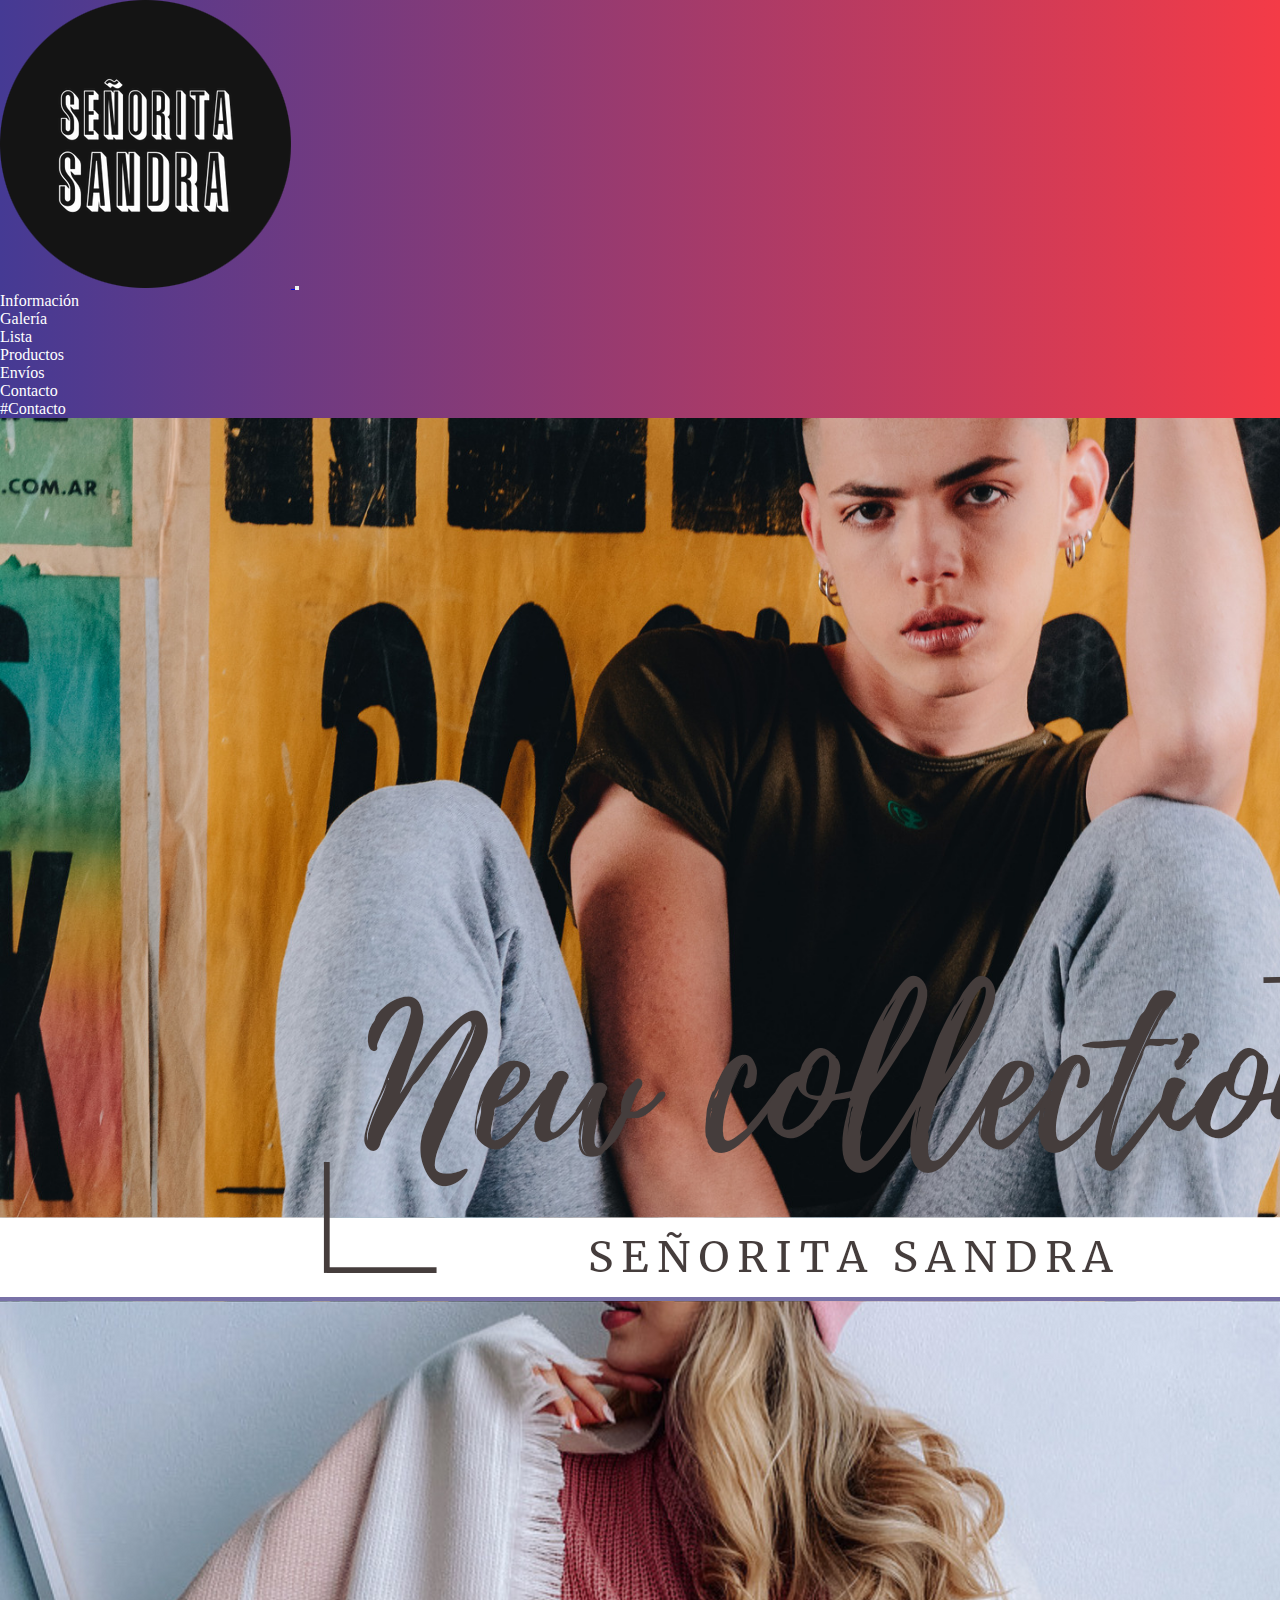
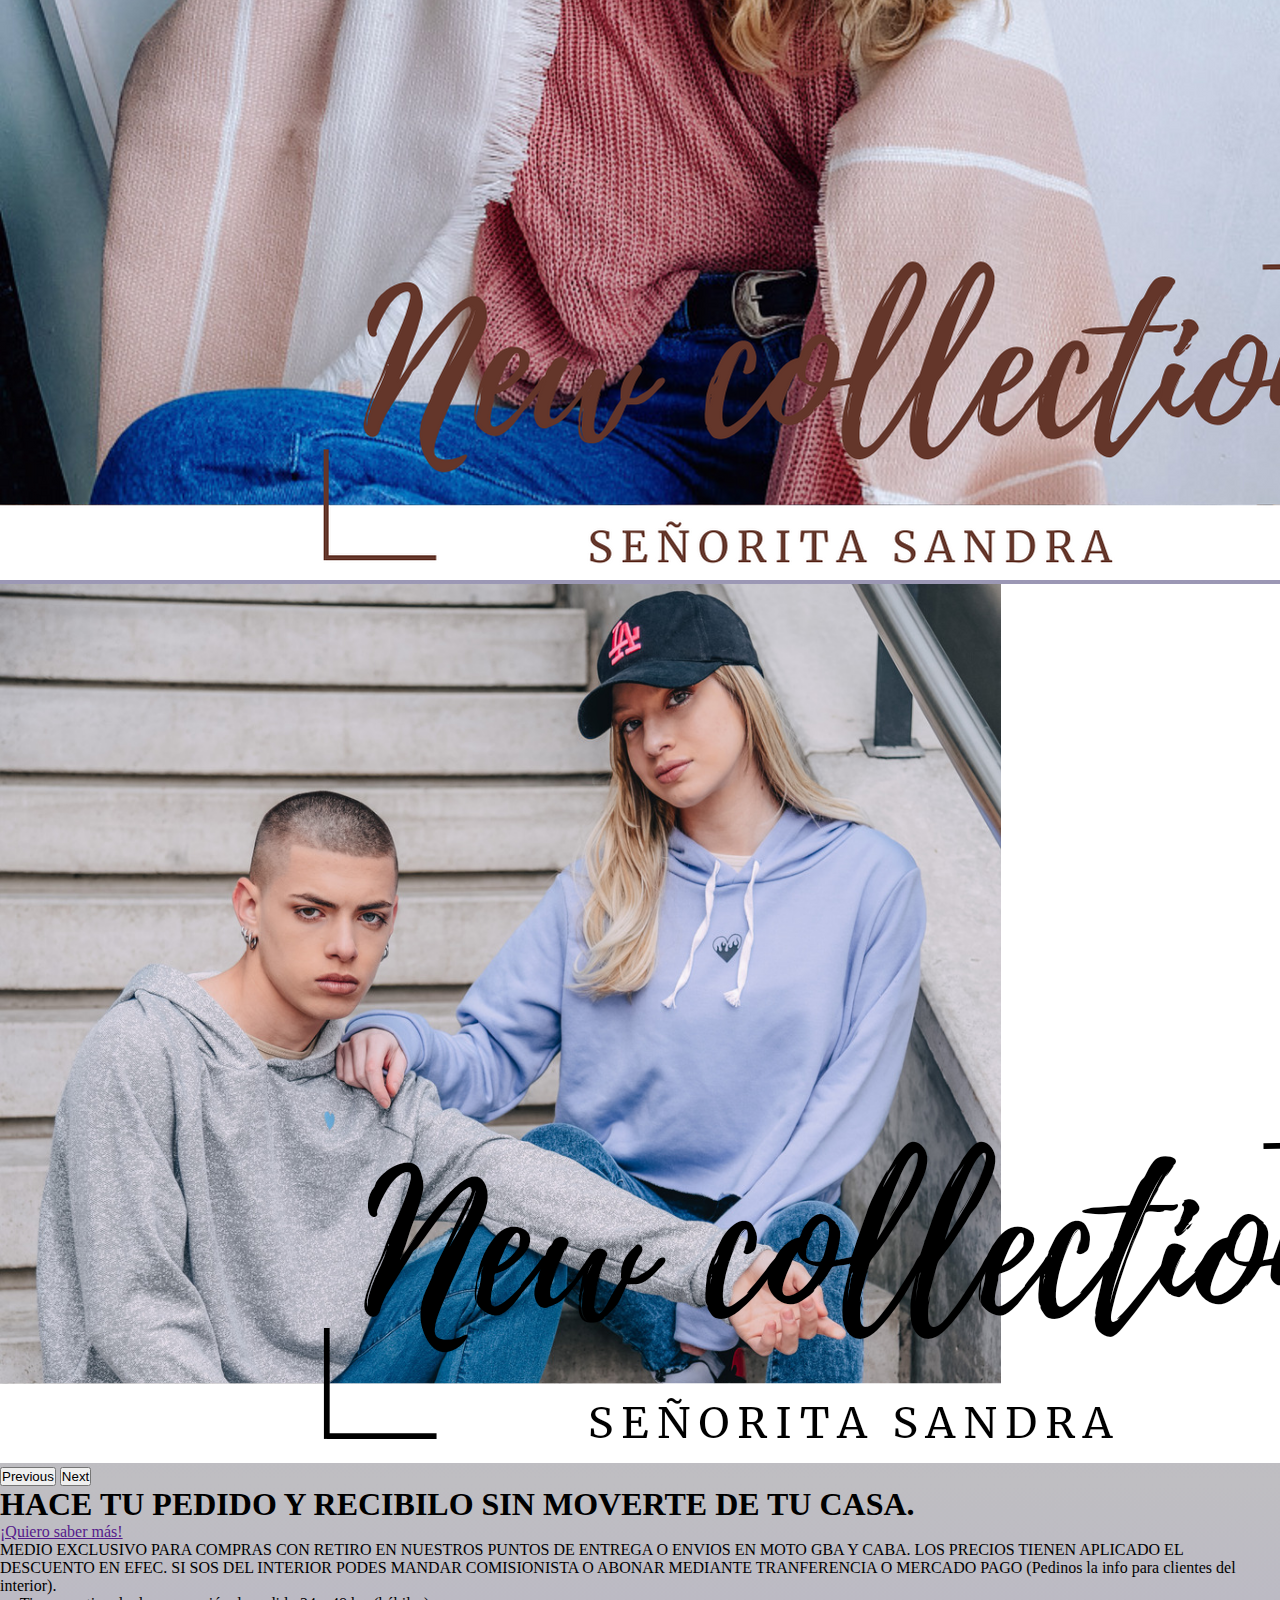
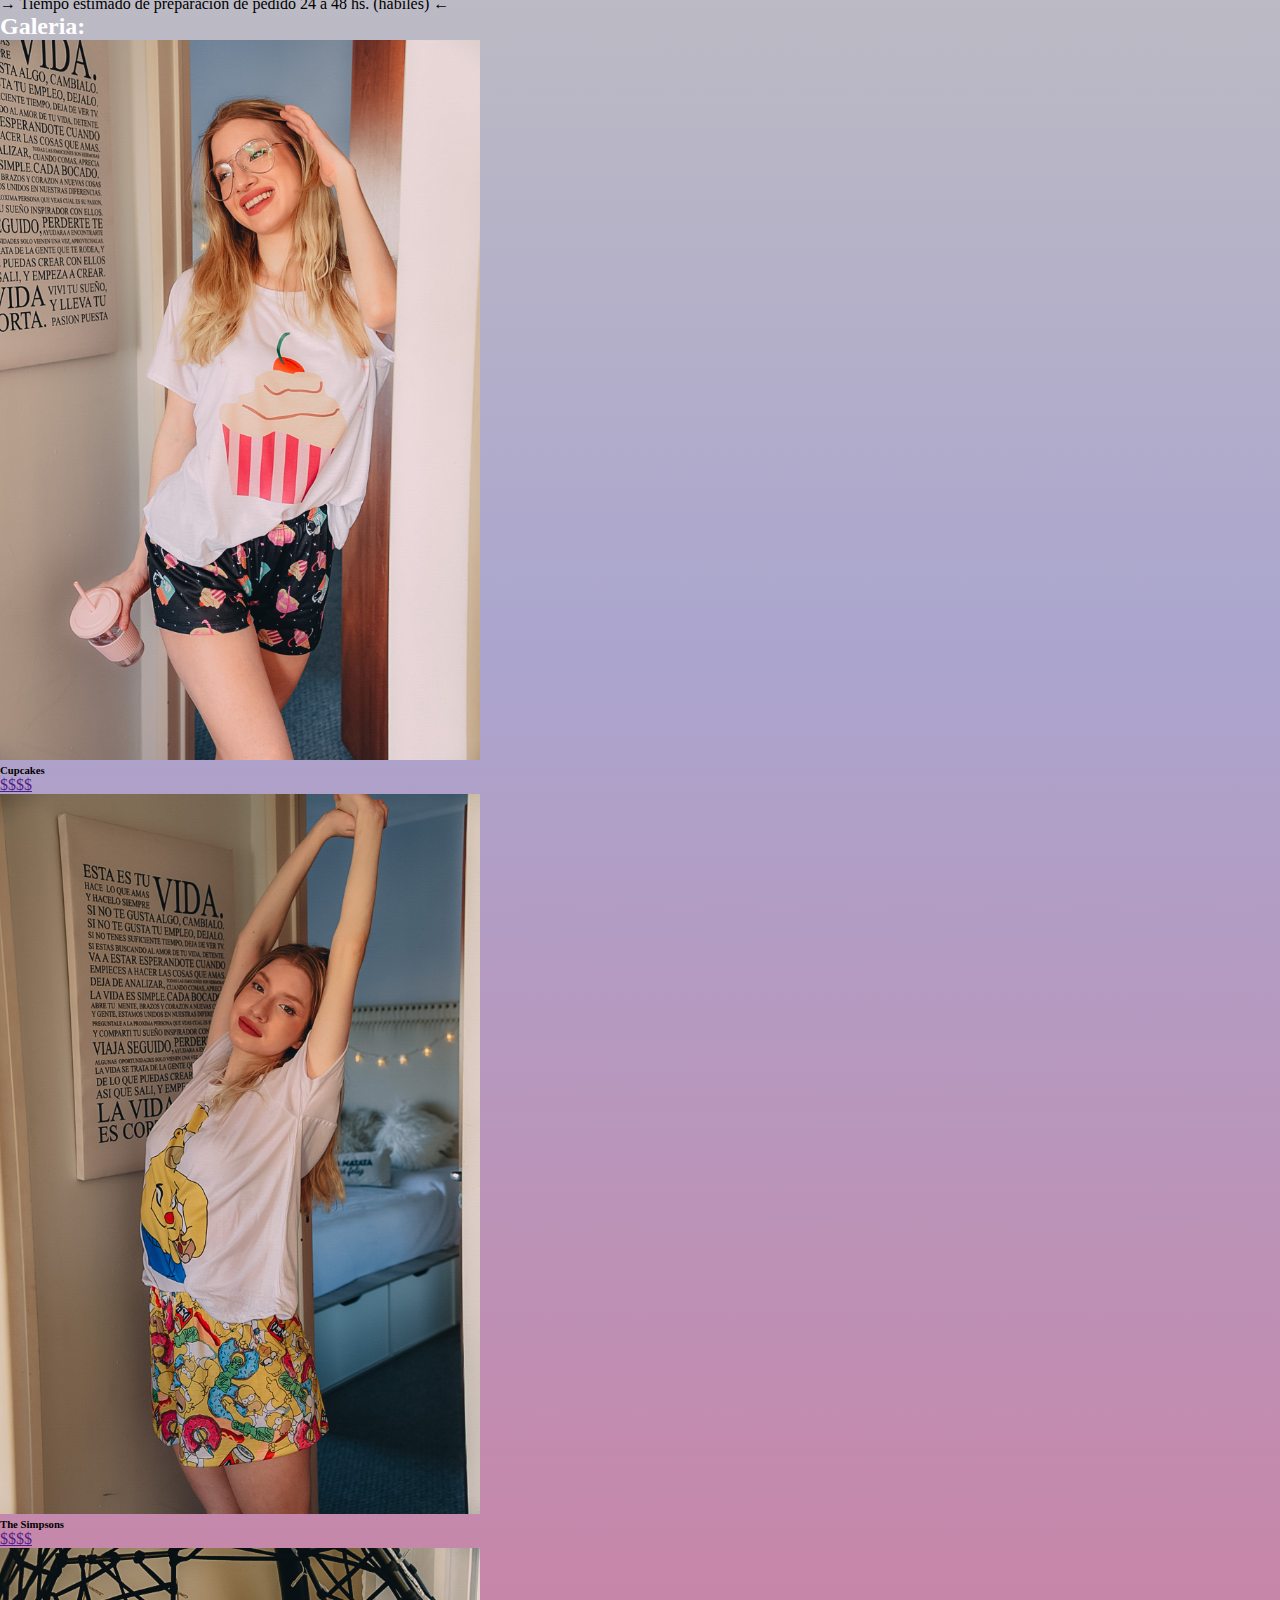
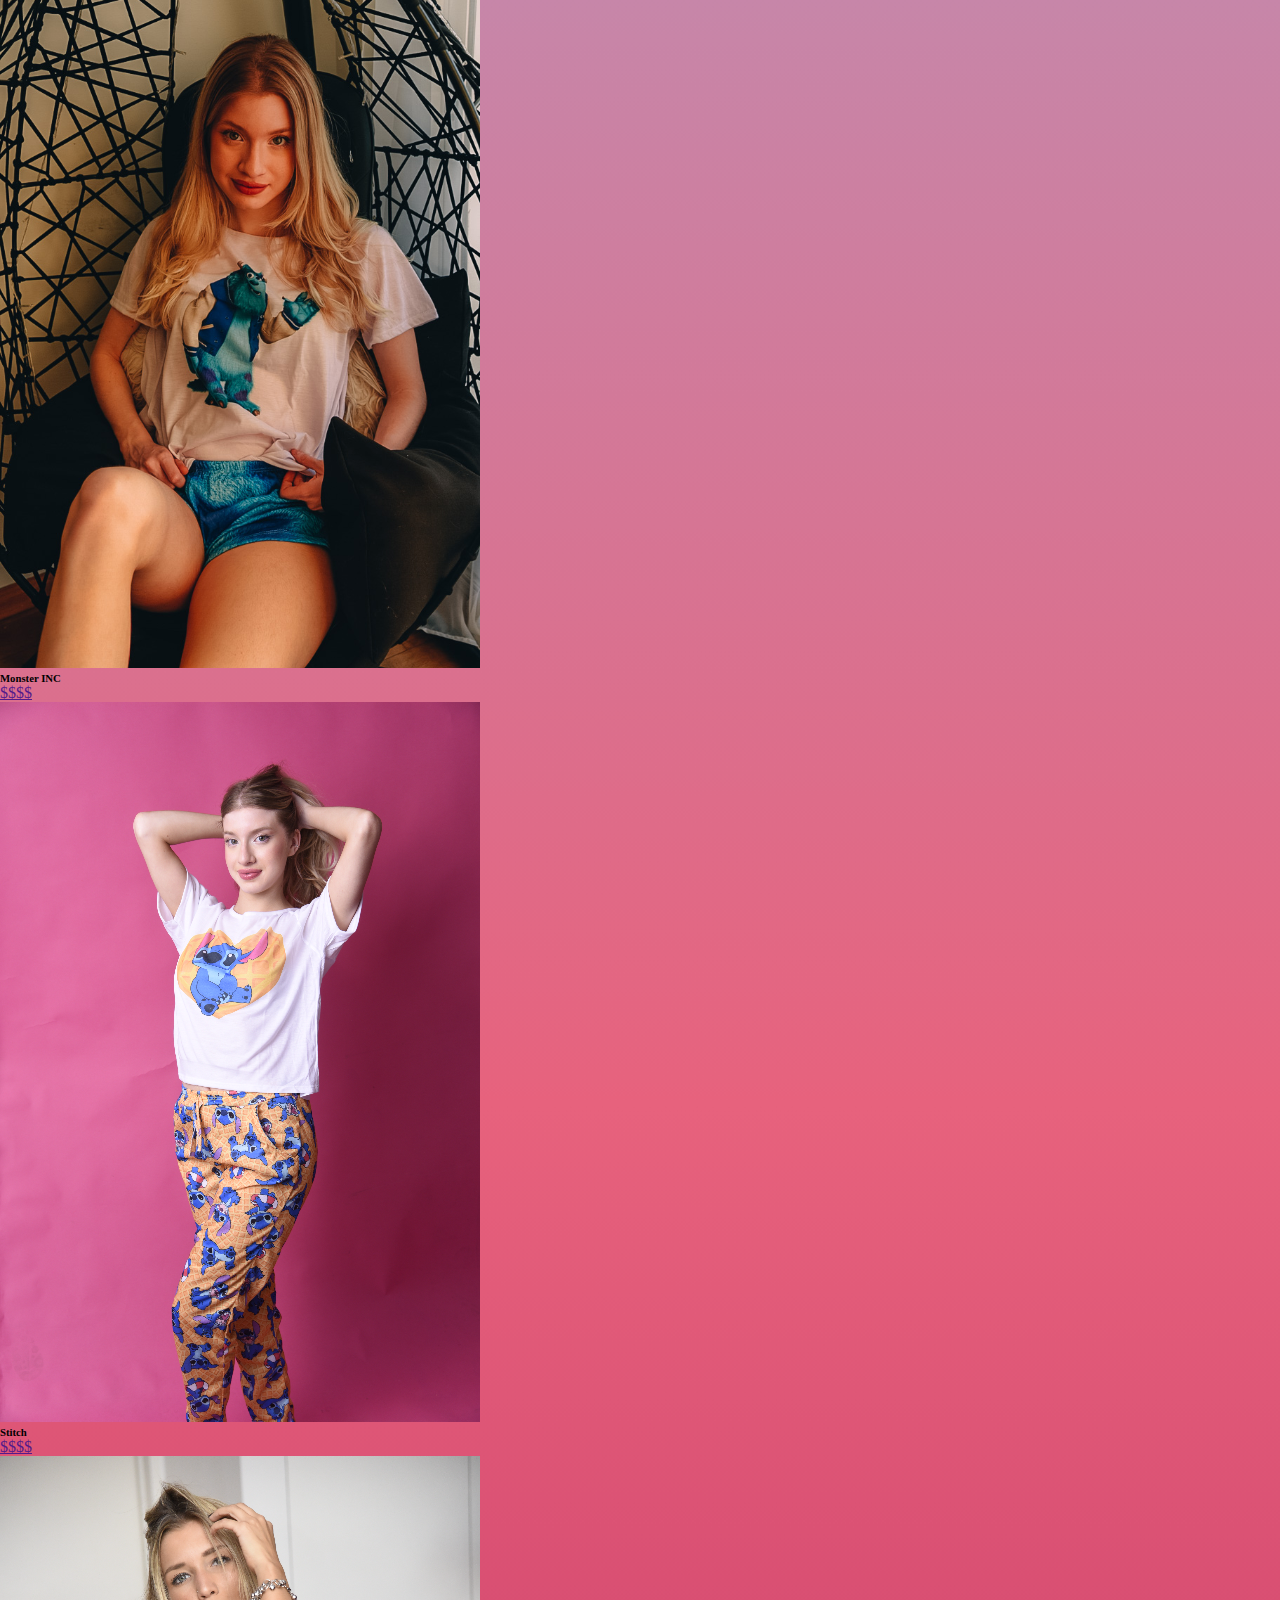
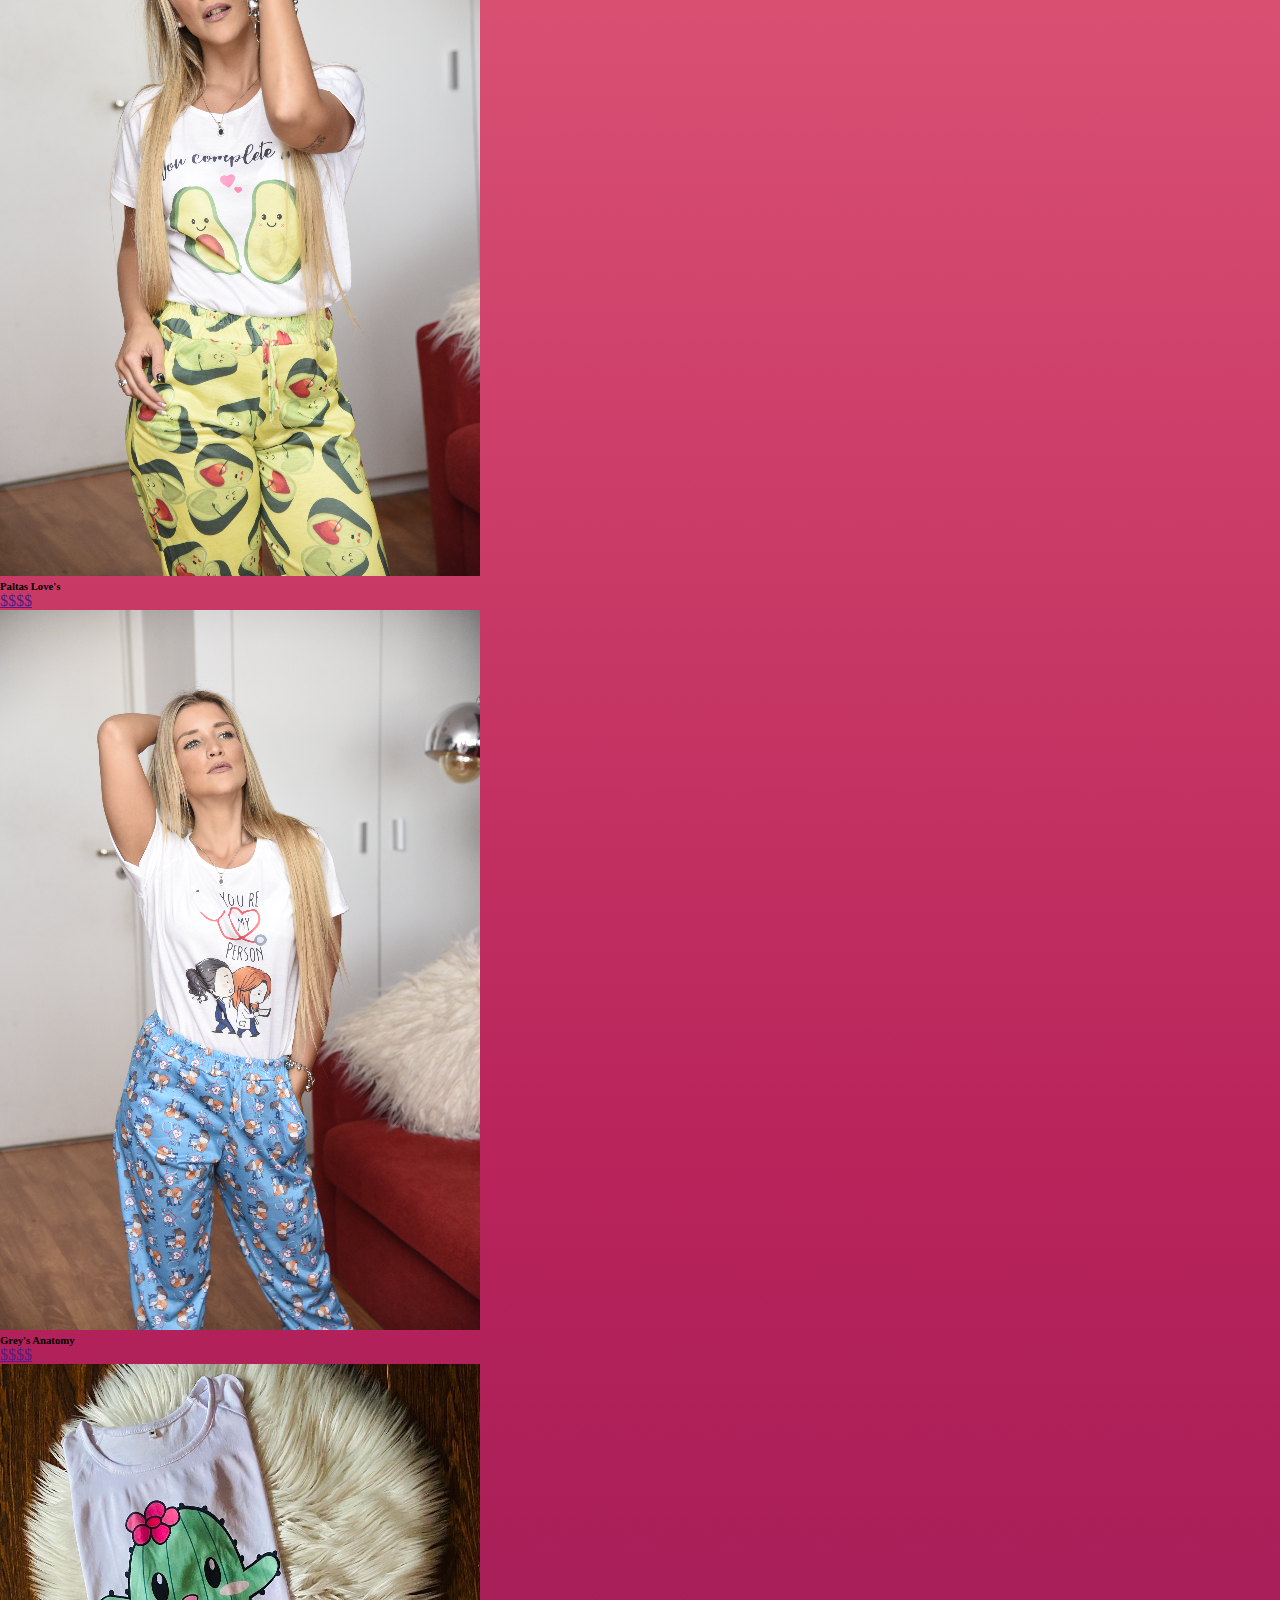
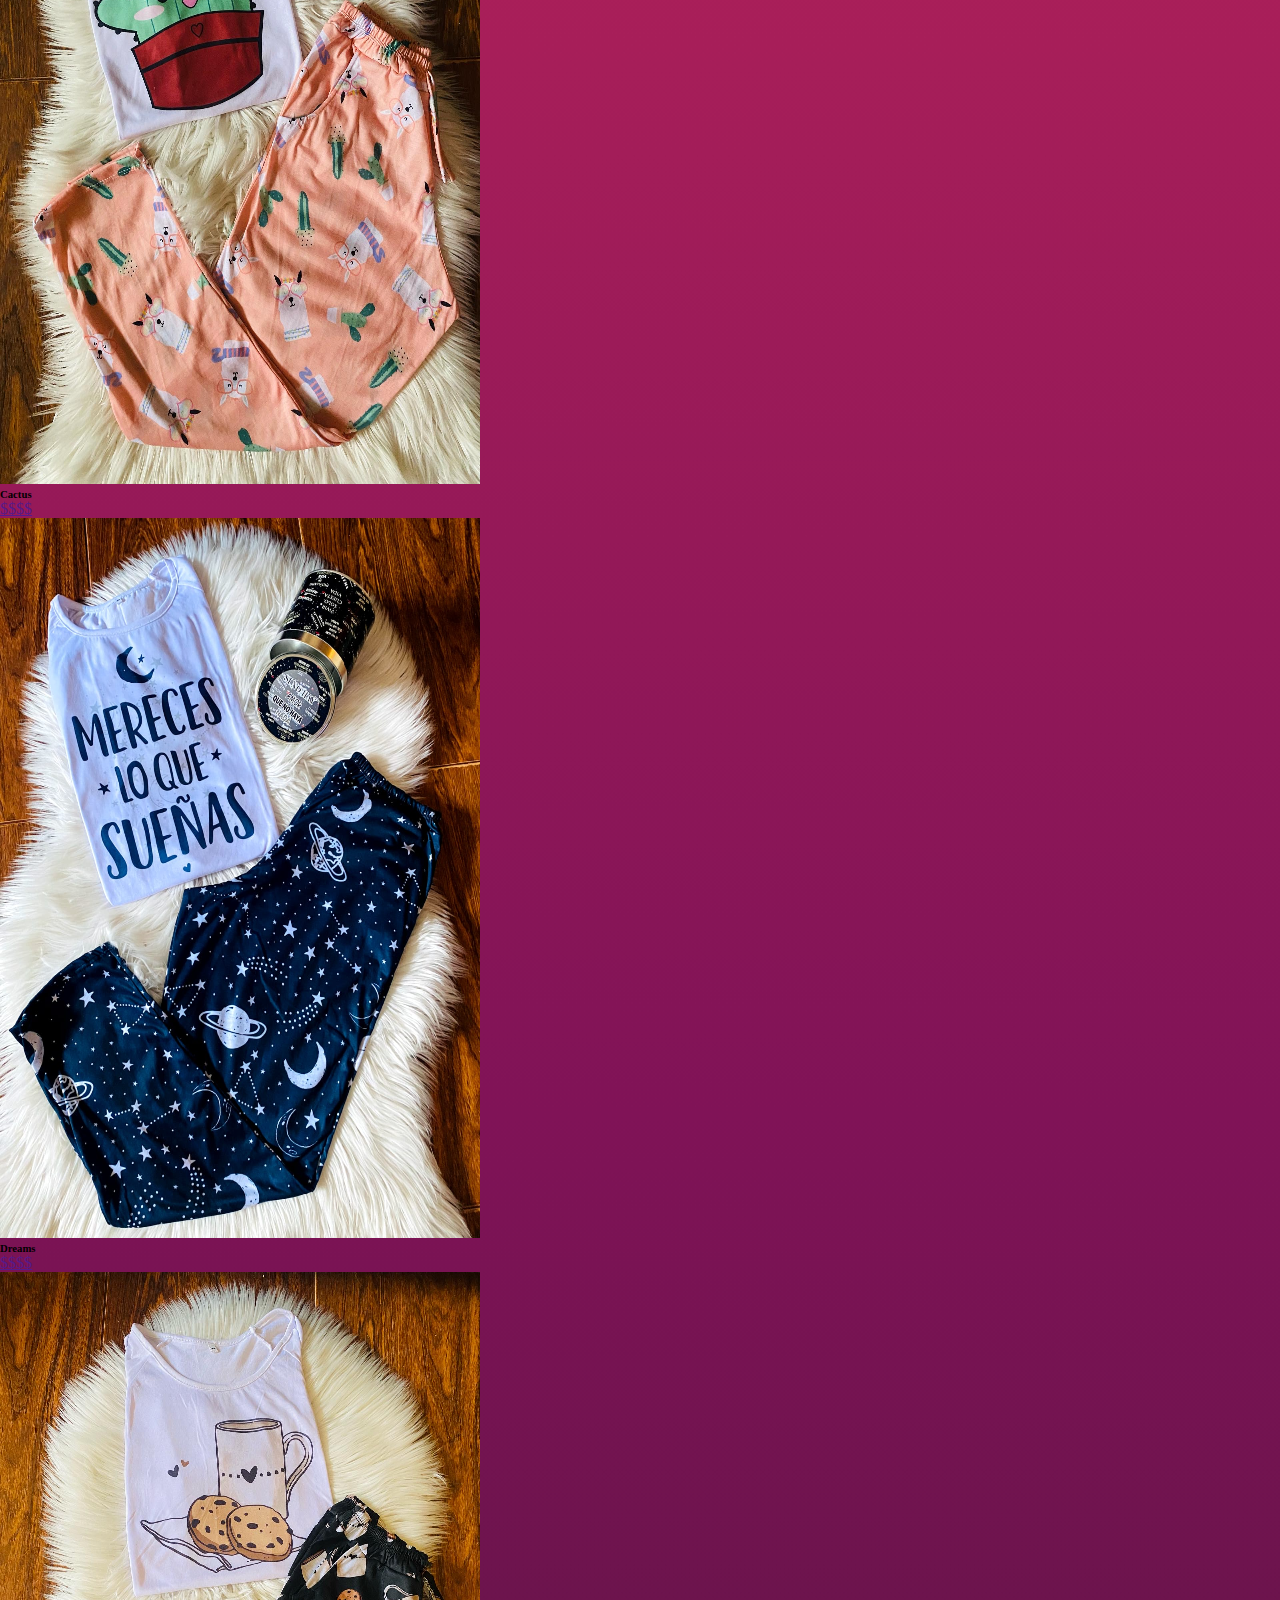
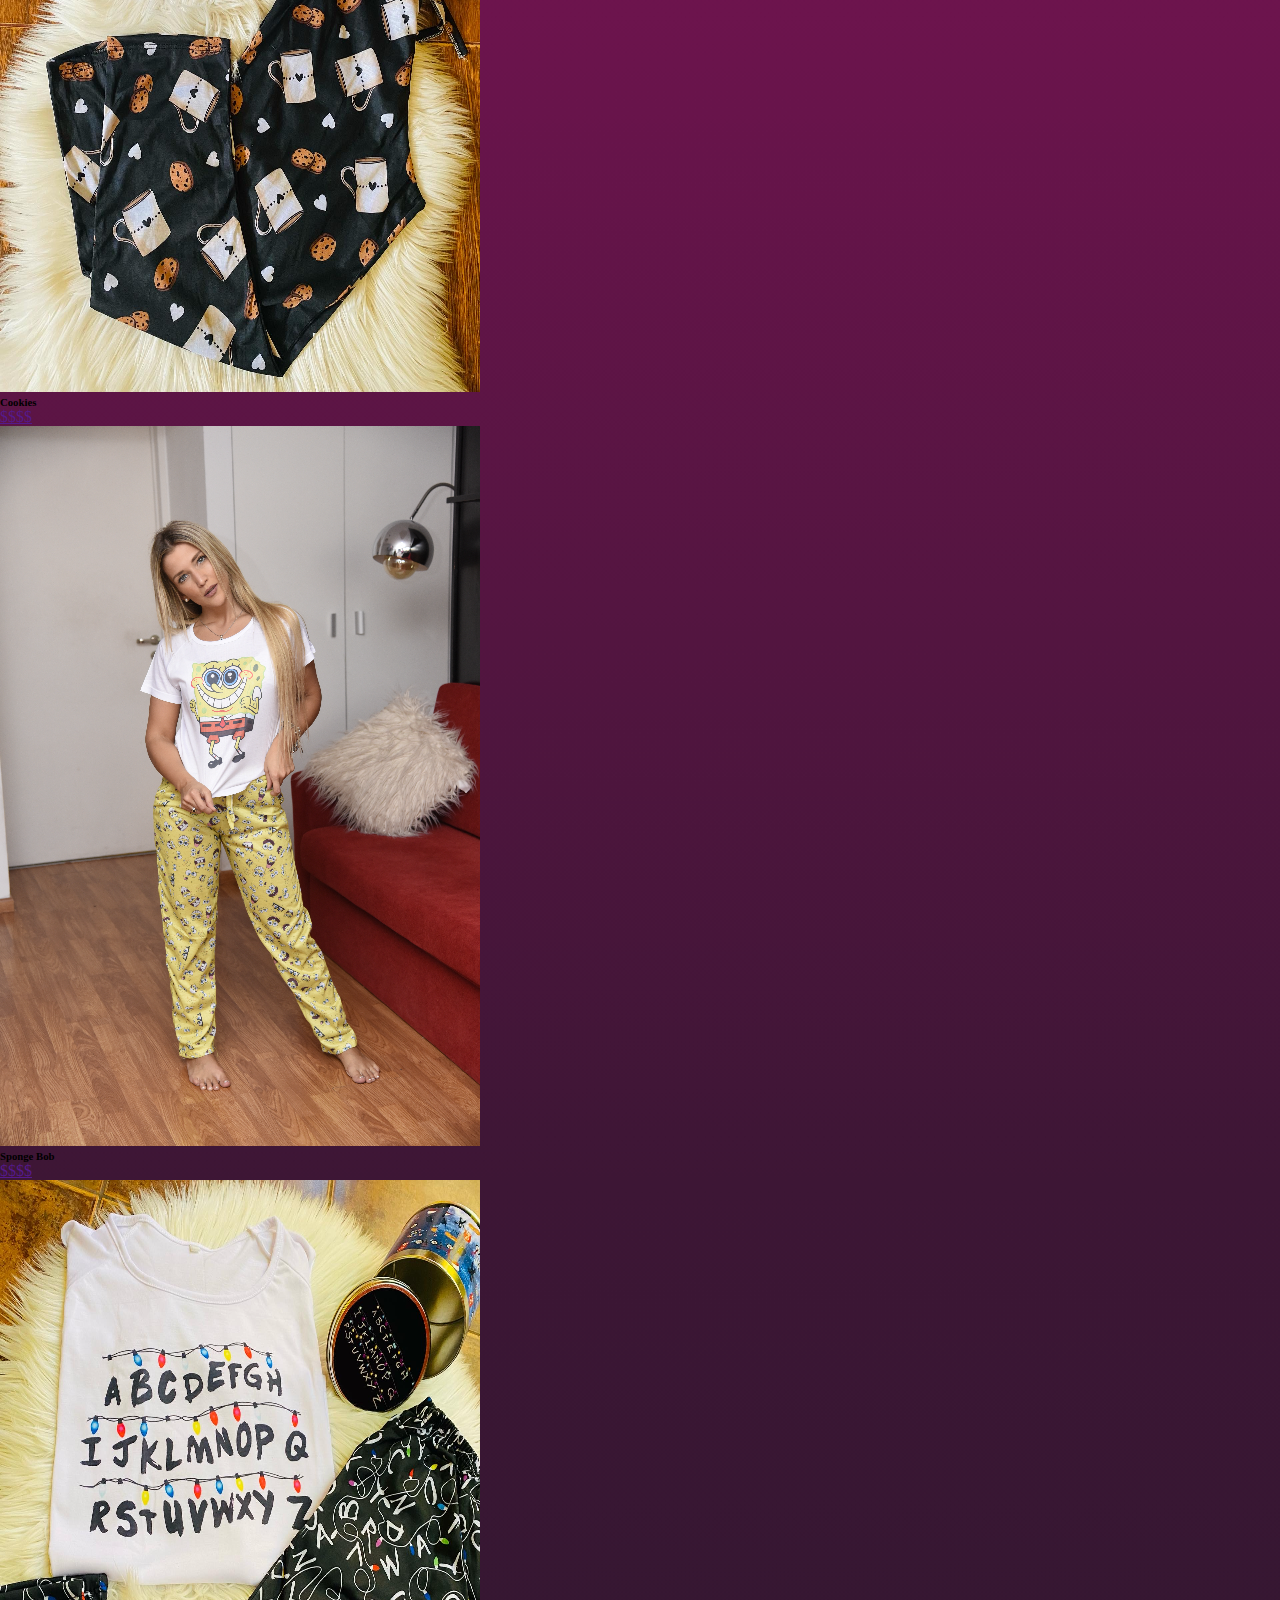
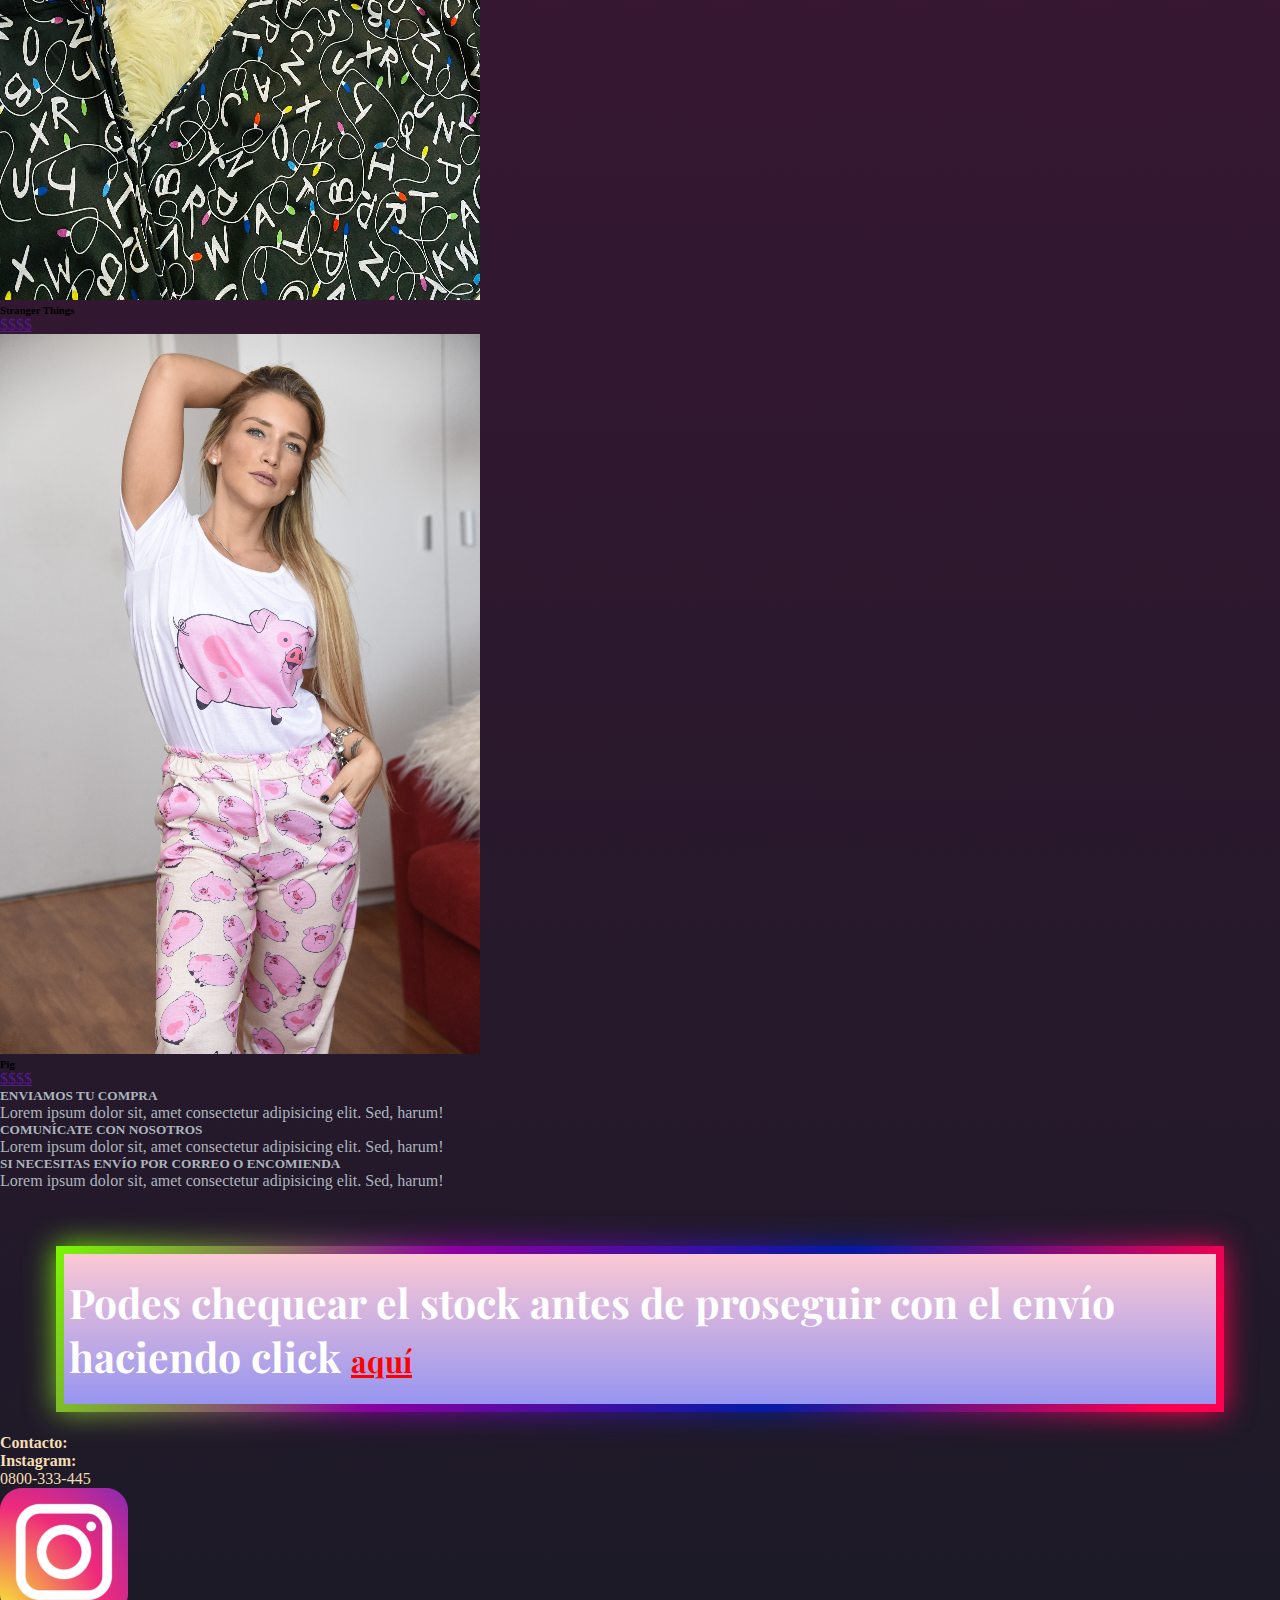
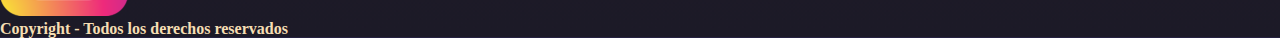
<file: index.html>
<!DOCTYPE html>
<html lang="es">
<head>
    <meta charset="UTF-8">
    <meta http-equiv="X-UA-Compatible" content="IE=edge">
    <meta name="viewport" content="width=device-width, initial-scale=1.0">
    <meta name="description" content="Hola, mi nombre es Sandra y esta es mi tienda de ropa, en ella vas a poder encontrar numerosos artículos de tu interés y también vas a poder adquirir los productos y recibirlos desde la comodidad de tu casa. ¡Ofertas imperdibles! Paga en 3, 6 o 12 cuotas.">
    <meta name="keywords" content="pijamas animados, pijamas adultos, pijamas enterizos, pijamas mujer invierno, ropa adolescentes, ropa femenina, ropa juvenil, ropa otoño invierno 2022, ropa upd, ropa xxl,ropa zona sur">
    <title>Pijamas De Mujer | Señorita Sandra</title>
    <link rel="icon" href="Imagenes/Image0.jpeg">
    <link rel="stylesheet" href="https://cdnjs.cloudflare.com/ajax/libs/font-awesome/6.1.1/css/all.min.css" integrity="sha512-KfkfwYDsLkIlwQp6LFnl8zNdLGxu9YAA1QvwINks4PhcElQSvqcyVLLD9aMhXd13uQjoXtEKNosOWaZqXgel0g==" crossorigin="anonymous" referrerpolicy="no-referrer" />
    <link href="https://cdn.jsdelivr.net/npm/bootstrap@5.1.3/dist/css/bootstrap.min.css" rel="stylesheet" integrity="sha384-1BmE4kWBq78iYhFldvKuhfTAU6auU8tT94WrHftjDbrCEXSU1oBoqyl2QvZ6jIW3" crossorigin="anonymous">
    <link rel="stylesheet" href="estilo.css">
    <link rel="preconnect" href="https://fonts.googleapis.com">
    <link rel="preconnect" href="https://fonts.gstatic.com" crossorigin>
    <link href="https://fonts.googleapis.com/css2?family=Fredoka+One&family=Grape+Nuts&family=Playfair+Display&display=swap" rel="stylesheet">
</head>
<body>
    <header>
<!-- NAVBAR BOOTSTRAP-INICIO -->
<nav class="navbar navbar-expand-md navbar-light bg-light border-bottom border-5 border-dark">
    <div class="container-fluid">
        <a class="navbar-brand d-flex justify-content-lg-center col-md-3 col-lg-3 col-xl-3 m-0" href="index.html">
            <img class="w-50" src="Imagenes/Logo1.png" alt="Informacion1">
        </a>
    <button class="navbar-toggler me-5 border border-secondary" type="button" data-bs-toggle="collapse" data-bs-target="#navbarSupportedContent" aria-controls="navbarSupportedContent" aria-expanded="false" aria-label="Toggle navigation">
        <span class="navbar-toggler-icon"></span>
    </button>
    <div class="collapse navbar-collapse justify-content-between justify-content-xl-end" id="navbarSupportedContent">
        <ul class="row navbar-nav mb-2 mb-lg-0 align-items-lg-center justify-content-xl-center ms-4">
            <li class="nav-item col-md-3 col-lg-4 col-xl-3">
                <a class="nav-link active fw-bold fs-5 d-flex justify-content-end justify-content-lg-center text-xl-start" aria-current="page" href="informacion.html">Información</a>
            </li>
            <li class="nav-item col-md-3 col-lg-3 col-xl-3">
                <a class="nav-link active fw-bold fs-5 d-flex justify-content-end justify-content-lg-center" aria-current="page" href="galeria.html">Galería</a>
            </li>
            <li class="nav-item dropdown col-md-3 col-lg-2 col-xl-3">
                <a class="nav-link dropdown-toggle active fw-bold fs-5 d-flex justify-content-end justify-content-lg-center" href="#" id="navbarDropdown" role="button" data-bs-toggle="dropdown" aria-expanded="false">Lista</a>
                <ul class="dropdown-menu" aria-labelledby="navbarDropdown">
                    <li><a class="dropdown-item" href="productos.html">Productos</a></li>
                    <li><a class="dropdown-item" href="envios.html">Envíos</a></li>
                    <li><a class="dropdown-item" href="contacto.html">Contacto</a></li>
                </ul>
            </li>
            <li class="nav-item col-md-3 col-lg-3 col-xl-3">
                <a class="nav-link text-black-50 fs-5 d-flex justify-content-end justify-content-lg-center text-center" aria-current="page" href="#pie">#Contacto</a>
            </li>
        </ul>
    </div>
    </div>
</nav>

    <!-- NAVBAR BOOTSTRAP-FIN -->
        
    </header>

        <main class="container-fluid">
            <section id="portada" class="row justify-content-center">
    <!-- CAROUSEL-INICIO -->
                <div id="carouselExampleIndicators" class="carousel slide w-100 p-0 m-0" data-bs-ride="carousel">
                    <div class="carousel-inner">
                        <div class="carousel-item active">
                            <img src="Imagenes/p3.png" class="d-block w-100" alt="...">
                        </div>
                        <div class="carousel-item">
                            <img src="Imagenes/p2.png" class="d-block w-100" alt="...">
                        </div>
                        <div class="carousel-item">
                            <img src="Imagenes/p1.png" class="d-block w-100" alt="...">
                        </div>
                    </div>
                        <button class="carousel-control-prev" type="button" data-bs-target="#carouselExampleIndicators" data-bs-slide="prev">
                            <span class="carousel-control-prev-icon" aria-hidden="true"></span>
                            <span class="visually-hidden">Previous</span>
                        </button>
                        <button class="carousel-control-next" type="button" data-bs-target="#carouselExampleIndicators" data-bs-slide="next">
                            <span class="carousel-control-next-icon" aria-hidden="true"></span>
                            <span class="visually-hidden">Next</span>
                        </button>
                </div>
    <!-- CAROUSEL-FIN -->
                <div class="div-color col-12 d-flex justify-content-center">
                    <h1 class="display-1 fw-bold display-5 text-dark my-5 text-center">HACE TU PEDIDO Y RECIBILO SIN MOVERTE DE TU CASA.</h1>
                </div>
                <div class="d-flex justify-content-center mb-5">
                    <a class="btn btn-primary" href="" >¡Quiero saber más!</a>
                </div>
                <p class="d-flex justify-content-center align-items-center fs-5 fst-italic text-center">MEDIO EXCLUSIVO PARA COMPRAS CON RETIRO EN NUESTROS PUNTOS DE ENTREGA O ENVIOS EN MOTO GBA Y CABA. LOS PRECIOS TIENEN APLICADO EL DESCUENTO EN EFEC. SI SOS DEL INTERIOR PODES MANDAR COMISIONISTA O ABONAR MEDIANTE TRANFERENCIA O MERCADO PAGO (Pedinos la info para clientes del interior). <br>
                    → Tiempo estimado de preparación de pedido 24 a 48 hs. (hábiles) ←
                </p>

            </section>
        
            <section id="portada2" class="row justify-content-center">
                <div class="Subtitulo col-12 d-flex justify-content-center my-3">
                    <h2 class="display-4 fw-bold">Galeria:</h2>
                </div>
                <div class="container">
                    <div class="row">
                        <div class="fotos-rr col-4 col-xl-2 my-2">
                            <a href="Imagenes/pijama1.png" target="_blank">
                                <img class="fotos1 w-100" src="Imagenes/pijama1.png" alt="pijama1">
                            </a>
                                <h6 class="title d-flex justify-content-center my-2">Cupcakes</h6>
                                <a href="" class="btn btn-dark d-flex justify-content-center">$$$$</a>
                        </div>
                        <div class="fotos col-4 col-xl-2 my-2">
                            <a href="Imagenes/pijama2.png" target="_blank">
                                <img class="fotos1 w-100" src="Imagenes/pijama2.png" alt="pijama2">
                            </a>
                                <h6 class="title d-flex justify-content-center my-2">The Simpsons</h6>
                                <a href="" class="btn btn-dark d-flex justify-content-center">$$$$</a>
                        </div>
                        <div class="fotos col-4 col-xl-2 my-2">
                            <a href="Imagenes/pijama3.png" target="_blank">
                                <img class="fotos1 w-100" src="Imagenes/pijama3.png" alt="pijama3">
                            </a>
                                <h6 class="title d-flex justify-content-center my-2">Monster INC</h6>
                                <a href="" class="btn btn-dark d-flex justify-content-center">$$$$</a>
                        </div>
                        <div class="fotos col-4 col-xl-2 my-2">
                            <a href="Imagenes/pijama4.png" target="_blank">
                                <img class="fotos1 w-100" src="Imagenes/pijama4.png" alt="pijama4">
                            </a>
                                <h6 class="title d-flex justify-content-center my-2">Stitch</h6>
                                <a href="" class="btn btn-dark d-flex justify-content-center">$$$$</a>
                        </div>
                        <div class="fotos col-4 col-xl-2 my-2">
                            <a href="Imagenes/pijama5.png" target="_blank">
                                <img class="fotos1 w-100" src="Imagenes/pijama5.png" alt="pijama5">
                            </a>
                                <h6 class="title d-flex justify-content-center my-2">Paltas Love's</h6>
                                <a href="" class="btn btn-dark d-flex justify-content-center">$$$$</a>
                        </div>
                        <div class="fotos col-4 col-xl-2 my-2">
                            <a href="Imagenes/pijama6.png" target="_blank">
                                <img class="fotos1 w-100" src="Imagenes/pijama6.png" alt="pijama6">
                            </a>
                                <h6 class="title d-flex justify-content-center my-2">Grey's Anatomy</h6>
                                <a href="" class="btn btn-dark d-flex justify-content-center">$$$$</a>
                        </div>
                        <div class="fotos col-4 col-xl-2 my-2">
                            <a href="Imagenes/pijama7.png" target="_blank">
                                <img class="fotos1 w-100" src="Imagenes/pijama7.png" alt="pijama7">
                            </a>
                                <h6 class="title d-flex justify-content-center my-2">Cactus</h6>
                                <a href="" class="btn btn-dark d-flex justify-content-center">$$$$</a>
                        </div>
                        <div class="fotos col-4 col-xl-2 my-2">
                            <a href="Imagenes/pijama8.png" target="_blank">
                                <img class="fotos1 w-100" src="Imagenes/pijama8.png" alt="pijama8">
                            </a>
                                <h6 class="title d-flex justify-content-center my-2">Dreams</h6>
                                <a href="" class="btn btn-dark d-flex justify-content-center">$$$$</a>
                        </div>
                        <div class="fotos col-4 col-xl-2 my-2">
                            <a href="Imagenes/pijama9.png" target="_blank">
                                <img class="fotos1 w-100" src="Imagenes/pijama9.png" alt="pijama9">
                            </a>
                                <h6 class="title d-flex justify-content-center my-2">Cookies</h6>
                                <a href="" class="btn btn-dark d-flex justify-content-center">$$$$</a>
                        </div>
                        <div class="fotos col-4 col-xl-2 my-2">
                            <a href="Imagenes/pijama10.png" target="_blank">
                                <img class="fotos1 w-100" src="Imagenes/pijama10.png" alt="pijama10">
                            </a>
                                <h6 class="title d-flex justify-content-center my-2">Sponge Bob</h6>
                                <a href="" class="btn btn-dark d-flex justify-content-center">$$$$</a>
                        </div>
                        <div class="fotos col-4 col-xl-2 my-2">
                            <a href="Imagenes/pijama11.png" target="_blank">
                                <img class="fotos1 w-100" src="Imagenes/pijama11.png" alt="pijama11">
                            </a>
                                <h6 class="title d-flex justify-content-center my-2">Stranger Things</h6>
                                <a href="" class="btn btn-dark d-flex justify-content-center">$$$$</a>
                        </div>
                        <div class="fotos col-4 col-xl-2 my-2">
                            <a href="Imagenes/pijama12.png" target="_blank">
                                <img class="fotos1 w-100" src="Imagenes/pijama12.png" alt="pijama12">
                            </a>
                                <h6 class="title d-flex justify-content-center my-2">Pig</h6>
                                <a href="" class="btn btn-dark d-flex justify-content-center">$$$$</a>
                        </div>
                    </div>
                </div>

            </section>

            <section id="portada3" class="row justify-content-center">
                <div class="">
                    <div class="border-bottom border-danger my-3 border-3">
                        <div class="d-flex justify-content-center mb-3">
                            <i class="truck fa-solid fa-truck fs-1"></i>
                        </div>
                        <div class="color-text d-flex justify-content-center">
                            <h5>ENVIAMOS TU COMPRA</h5>
                        </div>
                            <div class="color-text d-flex justify-content-center text-center">
                                <p>Lorem ipsum dolor sit, amet consectetur adipisicing elit. Sed, harum!</p>
                            </div>
                    </div>
                    <div class="border-bottom border-danger my-3 border-3">
                        <div class="d-flex justify-content-center mb-3">
                            <i class="wsp fa-brands fa-whatsapp fs-1"></i>
                        </div>
                        <div class="color-text d-flex justify-content-center">
                            <h5>COMUNÍCATE CON NOSOTROS</h5>
                        </div>
                            <div class="color-text d-flex justify-content-center text-center">
                                <p>Lorem ipsum dolor sit, amet consectetur adipisicing elit. Sed, harum!</p>
                            </div>
                    </div> 
                    <div class="border-bottom border-danger my-3 border-3">
                        <div class="d-flex justify-content-center mb-3">
                            <i class="maps fa-solid fa-location-dot fs-1"></i>
                        </div>
                        <div class="color-text d-flex justify-content-center text-center">
                            <h5>SI NECESITAS ENVÍO POR CORREO O ENCOMIENDA</h5>
                        </div>
                            <div class="color-text d-flex justify-content-center text-center">
                                <p>Lorem ipsum dolor sit, amet consectetur adipisicing elit. Sed, harum!</p>
                            </div>
                    </div>
                </div>
            </section>

            <section id="portada4" class="row">

                <div class="Subtitulo__h3-2 Borde__an col-sm-12 badge bg-primary text-wrap">
                    <h3 class="dipslay-5 text-center fw-bold">Podes chequear el stock antes de proseguir con el envío haciendo click <a href="galeria.html#Stock">aquí</a></h3>
                </div>
                
            </section>
        </main>

        <footer id="pie" class="row p-0 m-0">
            <div class="container-fluid pie d-flex flex-wrap">
                <div class="Subtitulo__h2-2 col-6 p">
                    <h4 class="display-5 text-center">Contacto:</h4>
                </div>
                <div class="Parrafo__1 col-6 p">
                    <h4 class="display-5 text-center">Instagram:</h4>
                </div>
                <div class="Numero__telefono d-flex justify-content-center align-items-center col-6 p-3">
                    <p class="fs-1">0800-333-445</p>
                </div>
                <div class="Icono__instagram d-flex justify-content-center align-items-center col-6 p-3">
                    <a class="d-flex justify-content-center" href="https://www.instagram.com/senorita_sandra_/" target="_blank"><img class="w-75" src="Imagenes/Instagram.png" alt="Icono-Instagram"></a>
                </div>
                <div class="Subtitulo__h4">
                    <h4 class="fs-6">Copyright - Todos los derechos reservados</h4>
                </div>
            </div>
        </footer>
            <a href="#" class="subir">
                <i class="fa-solid fa-circle-up"></i>
            </a>

        <script src="https://cdn.jsdelivr.net/npm/bootstrap@5.1.3/dist/js/bootstrap.bundle.min.js" integrity="sha384-ka7Sk0Gln4gmtz2MlQnikT1wXgYsOg+OMhuP+IlRH9sENBO0LRn5q+8nbTov4+1p" crossorigin="anonymous"></script>
</body>
</html>
</file>
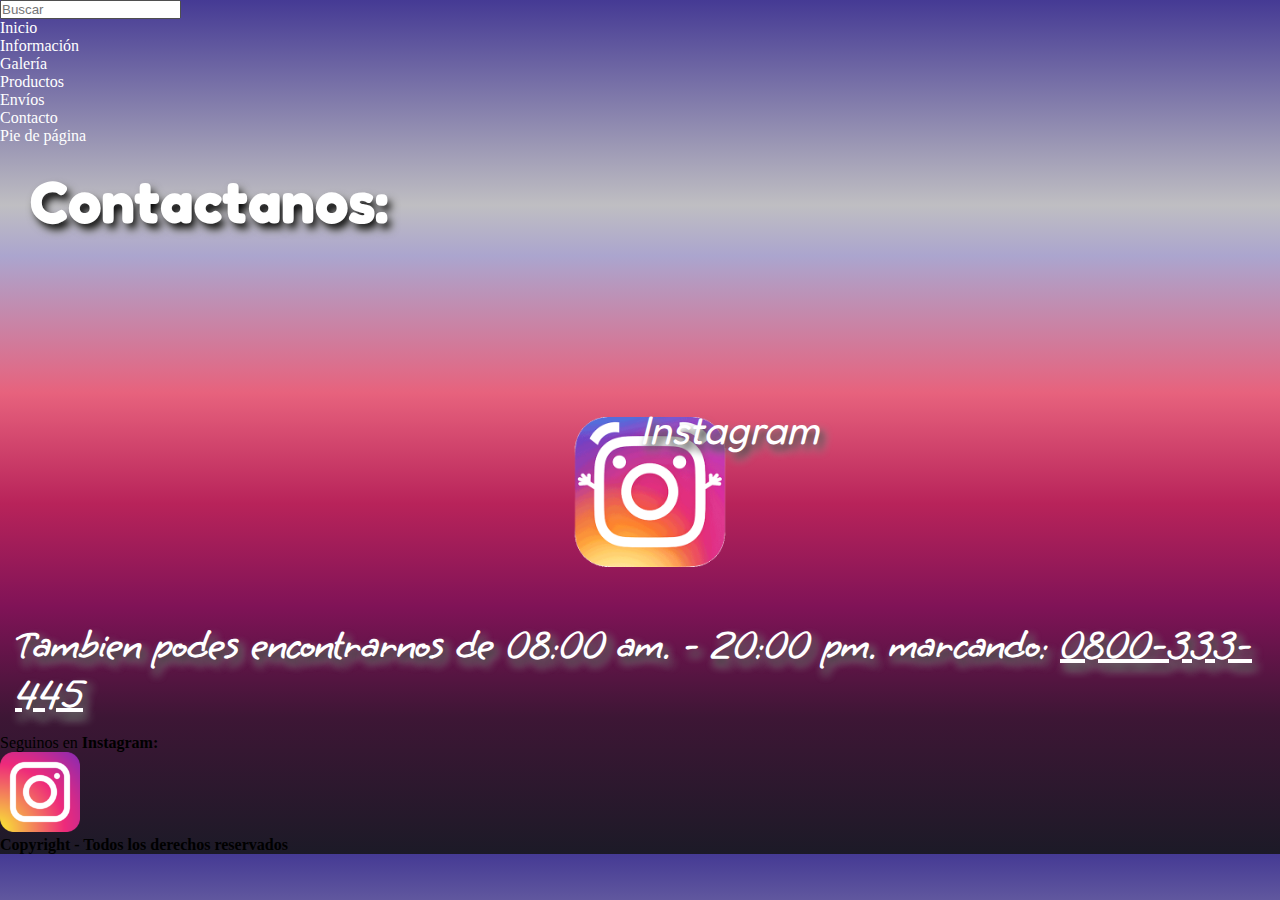
<file: contacto.html>
<!DOCTYPE html>
<html lang="es">
<head>
    <meta charset="UTF-8">
    <meta http-equiv="X-UA-Compatible" content="IE=edge">
    <meta name="viewport" content="width=device-width, initial-scale=1.0">
    <meta name="description" content="Hola, mi nombre es Sandra y esta es mi tienda de ropa, en ella vas a poder encontrar numerosos artículos de tu interés y también vas a poder adquirir los productos y recibirlos desde la comodidad de tu casa. ¡Ofertas imperdibles! Paga en 3, 6 o 12 cuotas.">
    <meta name="keywords" content="mayorista de ropa, pijamas de unicornio, pijamas xxl mujer, ropa online, pijamas netflix, ropa femenina, pijamas mercado libre, pijamas invierno, unisex, pijamas importados">
    <title>Contacto</title>
    <link rel="icon" href="Imagenes/Image0.jpeg">
    <link rel="stylesheet" href="estilo.css">
    <link rel="preconnect" href="https://fonts.googleapis.com">
    <link rel="preconnect" href="https://fonts.gstatic.com" crossorigin>
    <link href="https://fonts.googleapis.com/css2?family=Fredoka+One&family=Grape+Nuts&family=Playfair+Display&display=swap" rel="stylesheet">
</head>
<body>
    <header>
        <input class="Busqueda" type="text" name="Busqueda" placeholder="Buscar">

        <nav class="Navegador__1">
            <ul class="Navegador__lista-1">
                <li class="Navegador__lista-2"><a href="index.html">Inicio</a></li>
                <li class="Navegador__lista-2"><a href="informacion.html">Información</a></li>
                <li class="Navegador__lista-2"><a href="galeria.html">Galería</a></li>
                <li class="Navegador__lista-2"><a href="productos.html">Productos</a></li>
                <li class="Navegador__lista-2"><a href="envios.html">Envíos</a></li>
                <li class="Navegador__lista-2"><a href="contacto.html">Contacto</a></li>
                <li class="Navegador__lista-2"><a href="#pie">Pie de página</a></li>
            </ul>
        
            <h1 class="Titulo__contacto"><u>Contactanos:</u></h1>
        </nav>
    </header>
        <h2 class="Titulo__contacto-1">
            <a href="https://www.instagram.com/senorita_sandra_/" target="_blank">
                <img src="Imagenes/GIF-Instagram.gif" alt="Instagram-GIF" width="300px" id="Gif__ig"></a></h2>
                <div class="Ig__contacto"><em>Instagram</em></div>
            
            <h3 class="Subtitulo__contacto">Tambien podes encontrarnos de 08:00 am. - 20:00 pm. marcando: <u>0800-333-445</u></h3>

            <footer id="pie">
                <h2><a href="contacto.html"></a></h2>
                
                    <p class="Link__instagram">Seguinos en <strong>Instagram:</strong></p>
                    
                        <div class="Icono__instagram-2"><a href="https://www.instagram.com/senorita_sandra_/" target="_blank"><img src="Imagenes/Instagram.png" alt="Icono-Instagram" width="80px"></a></div>
        
                            <div><h4 class="Subtitulo__h4">Copyright - Todos los derechos reservados</h4></div>
            </footer>
</body>
</html>
</file>
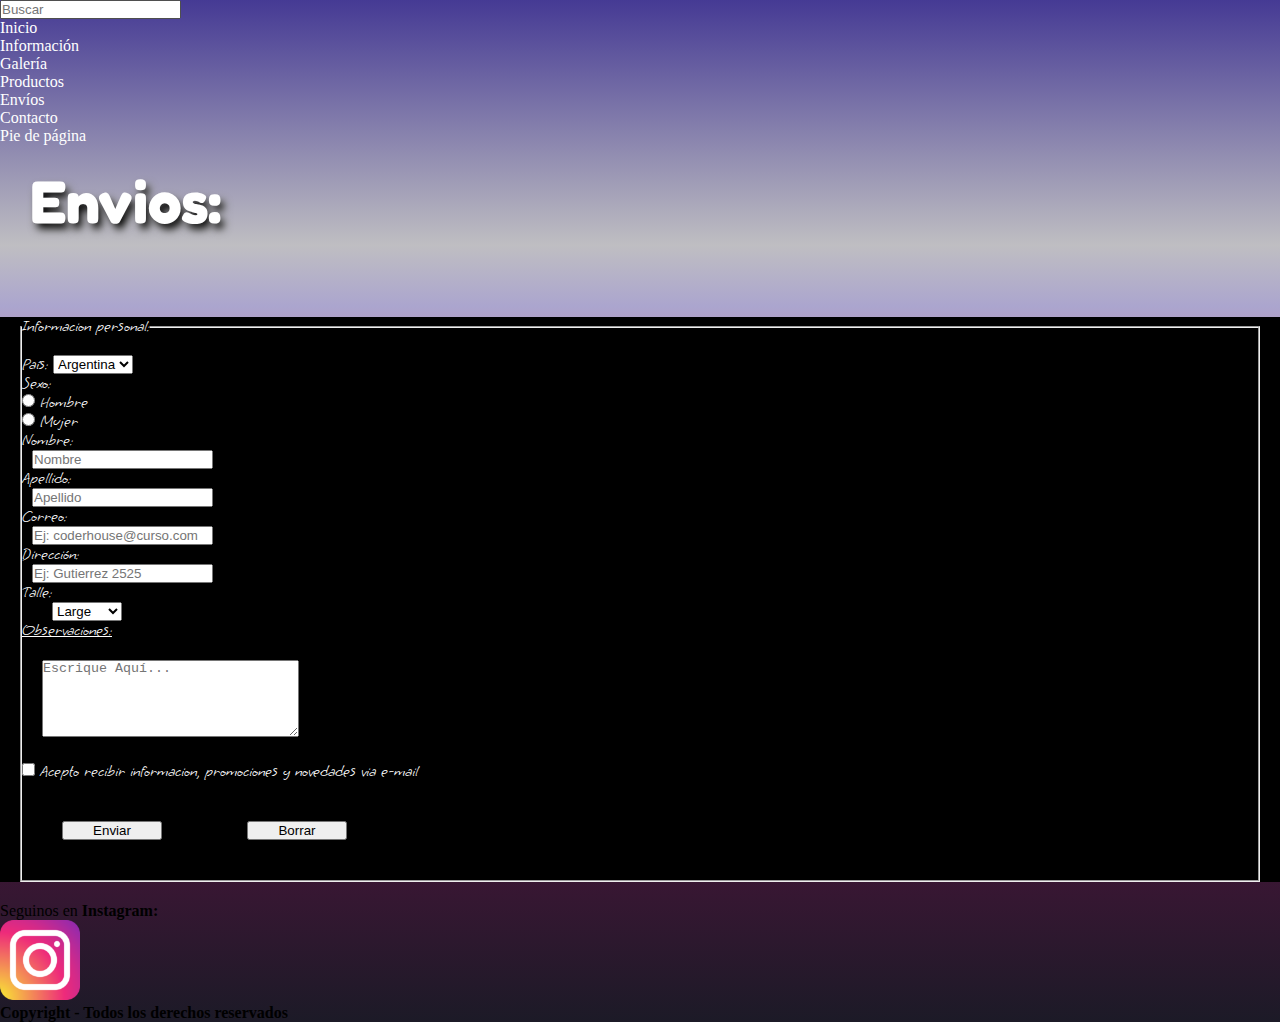
<file: envios.html>
<!DOCTYPE html>
<html lang="es">
<head>
    <meta charset="UTF-8">
    <meta http-equiv="X-UA-Compatible" content="IE=edge">
    <meta name="viewport" content="width=device-width, initial-scale=1.0">
    <meta name="description" content="Hola, mi nombre es Sandra y esta es mi tienda de ropa, en ella vas a poder encontrar numerosos artículos de tu interés y también vas a poder adquirir los productos y recibirlos desde la comodidad de tu casa. ¡Ofertas imperdibles! Paga en 3, 6 o 12 cuotas.">
    <meta name="keywords" content="pijamas para niños invierno, pijamas letra, pijamas xxl mujer, pijamas sweet lady, pijamas netflix, ropa femenina, talles especiales, pijamas invierno, unisex, pijamas importados">
    <title>Envíos</title>
    <link rel="icon" href="Imagenes/Image0.jpeg">
    <link rel="stylesheet" href="estilo.css">
    <link rel="preconnect" href="https://fonts.googleapis.com">
    <link rel="preconnect" href="https://fonts.gstatic.com" crossorigin>
    <link href="https://fonts.googleapis.com/css2?family=Fredoka+One&family=Grape+Nuts&family=Playfair+Display&display=swap" rel="stylesheet">
</head>
<body>
    <header>
        <input class="Busqueda" type="text" name="Busqueda" placeholder="Buscar">

        <nav class="Navegador__1">
            <ul class="Navegador__lista-1">
                <li class="Navegador__lista-2"><a href="index.html">Inicio</a></li>
                <li class="Navegador__lista-2"><a href="informacion.html">Información</a></li>
                <li class="Navegador__lista-2"><a href="galeria.html">Galería</a></li>
                <li class="Navegador__lista-2"><a href="productos.html">Productos</a></li>
                <li class="Navegador__lista-2"><a href="envios.html">Envíos</a></li>
                <li class="Navegador__lista-2"><a href="contacto.html">Contacto</a></li>
                <li class="Navegador__lista-2"><a href="#pie">Pie de página</a></li>
            </ul>
        </nav>

        <h1 class="Titulo__envios"><u>Envios:</u></h1>
    </header>

    <form action="" method="post" enctype="" id="Formulario">

        <fieldset id="Form__1">

            <legend class="Color__letra subtitulo">Informacion personal:</legend> <br>
            
            <label for="Pais" class="Color__letra pais">País:</label>
                <select name="País">
                    <option value="Argentina">Argentina</option>
                    <option value="Chile">Chile</option>
                    <option value="Brasil">Brasil</option>
                </select> <br> 

                <div class="Color__letra sexo">Sexo:</div>
                    <div class="Color__letra sexo-1"><input type="radio" name="sexo" value="hombre"> Hombre</div>
                    <div class="Color__letra sexo-1"><input type="radio" name="sexo" value="mujer"> Mujer</div>

                <div><label for="nombre_apellido" class="Color__letra datos">Nombre:</div>
                    <input type="text" name="nombre_apellido" placeholder="Nombre" id="input-datos" required></label>
                                
                <div><label for="nombre_apellido" class="Color__letra datos">Apellido:</div>
                    <input type="text" name="nombre_apellido" placeholder="Apellido" id="input-datos" required></label>

                <div><label for="email" class="Color__letra datos">Correo:</div>
                    <input type="email" name="nombre_apellido" placeholder="Ej: coderhouse@curso.com" id="input-datos" required></label>
                            
                <div><label for="Dirección" class="Color__letra datos">Dirección:</div>
                    <input type="text" name="nombre_apellido" placeholder="Ej: Gutierrez 2525" id="input-datos" required></label>

                <div><label for="Talles" class="Color__letra talle">Talle:</label></div>

                    <select name="talles" id="Selector__talles">
                        <option value="L">Large</option>
                        <option value="M">Medium</option>
                        <option value="S">Small</option>
                    </select> <br>

                <div class="Color__letra opinion"><u>Observaciones:</u></div>

                <div class="Textarea"><textarea name="" id="" cols="30" rows="05" placeholder="Escrique Aquí..."></textarea></div>

                    <div class="Color__letra terminos"><input type="checkbox" name="Acepta"> Acepto recibir informacion, promociones y novedades via e-mail</div>

                <div>
                    <input type="submit" value="Enviar" id="Botones"> 
                    <input type="reset" value="Borrar" id="Botones">
                </div>
                                                  
        </fieldset>

    </form>
            
            <footer id="pie">
        <h2><a href="contacto.html"></a></h2>
        
            <p class="Link__instagram">Seguinos en <strong>Instagram:</strong></p>
            
                <div class="Icono__instagram-2"><a href="https://www.instagram.com/senorita_sandra_/" target="_blank"><img src="Imagenes/Instagram.png" alt="Icono-Instagram" width="80px"></a></div>

                    <div><h4 class="Subtitulo__h4">Copyright - Todos los derechos reservados</h4></div>
    </footer>
</body>
</html>
</file>
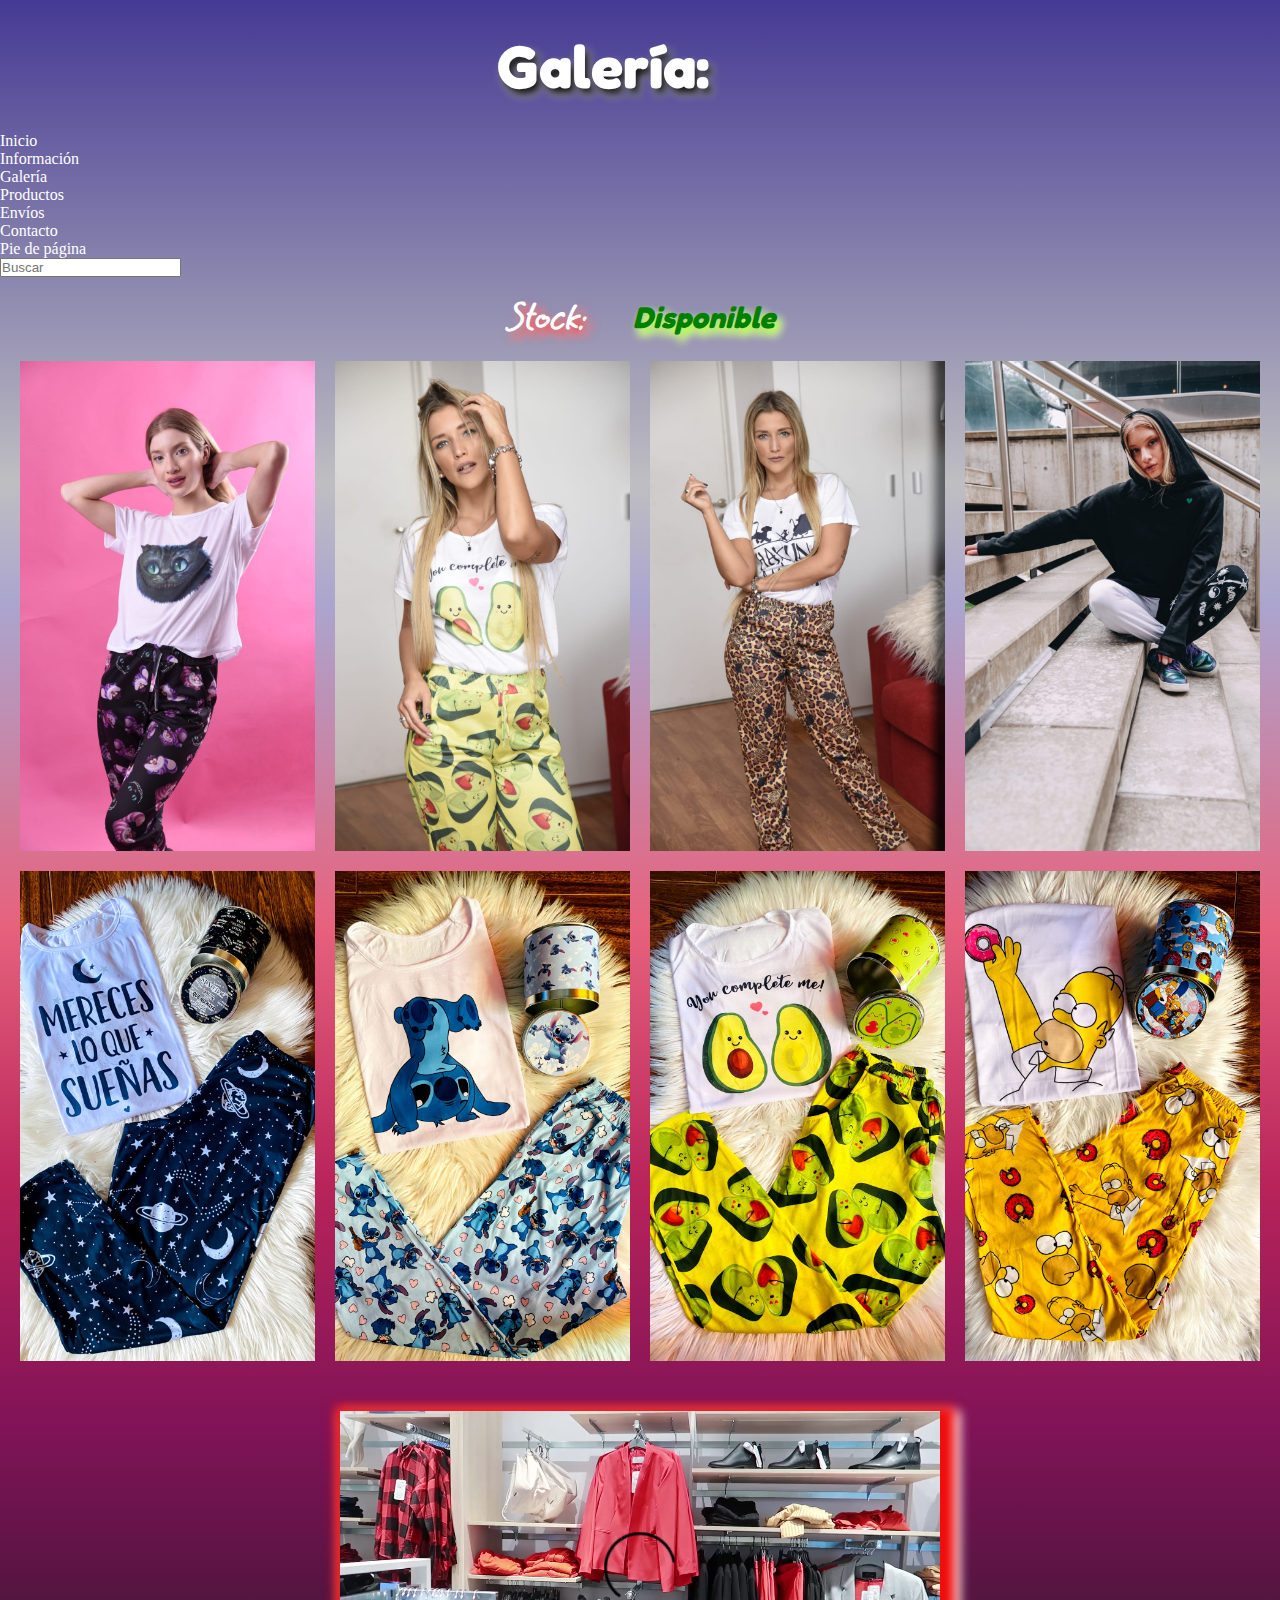
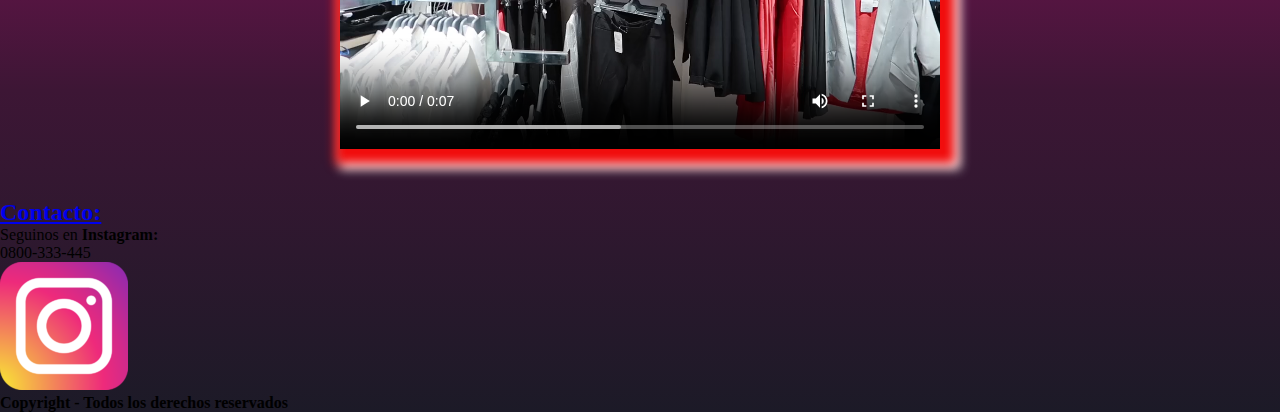
<file: galeria.html>
<!DOCTYPE html>
<html lang="es">
<head>
    <meta charset="UTF-8">
    <meta http-equiv="X-UA-Compatible" content="IE=edge">
    <meta name="viewport" content="width=device-width, initial-scale=1.0">
    <meta name="description" content="Hola, mi nombre es Sandra y esta es mi tienda de ropa, en ella vas a poder encontrar numerosos artículos de tu interés y también vas a poder adquirir los productos y recibirlos desde la comodidad de tu casa. ¡Ofertas imperdibles! Paga en 3, 6 o 12 cuotas.">
    <meta name="keywords" content="pijamas fiaca, pijamas de unicornio, pijamas enterizos, pijamas quilmes, ropa adolescentes, ropa femenina, ropa juvenil, pijamas invierno, ropa mayorista, pijamas cortos">
    <title>Galería</title>
    <link rel="icon" href="Imagenes/Image0.jpeg">
    <link rel="stylesheet" href="https://cdnjs.cloudflare.com/ajax/libs/font-awesome/6.1.1/css/all.min.css" integrity="sha512-KfkfwYDsLkIlwQp6LFnl8zNdLGxu9YAA1QvwINks4PhcElQSvqcyVLLD9aMhXd13uQjoXtEKNosOWaZqXgel0g==" crossorigin="anonymous" referrerpolicy="no-referrer" />
    <link rel="stylesheet" href="estilo.css">
    <link rel="preconnect" href="https://fonts.googleapis.com">
    <link rel="preconnect" href="https://fonts.gstatic.com" crossorigin>
    <link href="https://fonts.googleapis.com/css2?family=Fredoka+One&family=Grape+Nuts&family=Playfair+Display&display=swap" rel="stylesheet">
</head>

<body>

    <header>

        <div class="Titulo__galeria">
            <h1><u>Galería:</u></h1>
        </div>

        <nav class="Navegador__1">
            <ul class="Navegador__lista-1">
                <li class="Navegador__lista-2"><a href="index.html">Inicio</a></li>
                <li class="Navegador__lista-2"><a href="informacion.html">Información</a></li>
                <li class="Navegador__lista-2"><a href="galeria.html">Galería</a></li>
                <li class="Navegador__lista-2"><a href="productos.html">Productos</a></li>
                <li class="Navegador__lista-2"><a href="envios.html">Envíos</a></li>
                <li class="Navegador__lista-2"><a href="contacto.html">Contacto</a></li>
                <li class="Navegador__lista-2"><a href="#pie">Pie de página</a></li>
            </ul>
            <div class="Busqueda">
                <input class="Busqueda__1" type="text" name="Busqueda" placeholder="Buscar">
                <div class="btn"><i class="fa-solid fa-magnifying-glass"></i></div>
        </nav>

    </header>

    <div class="Stock">
        <h2><a class="Stock__disponible" href="index.html"></a><u>Stock:</u> <em>Disponible</em></h2>
    </div>

        <section class="Galeria">

                    <a class="foto1-gl" href="Imagenes/Image1.jpeg" target="_blank">
                        </a>
                    <a class="foto2-gl" href="Imagenes/Image2.jpeg" target="_blank">
                        </a>             
                    <a class="foto3-gl" href="Imagenes/Image4.jpeg" target="_blank">
                        </a>             
                    <a class="foto4-gl" href="Imagenes/Image6.jpeg" target="_blank">
                        </a>                 
                    <a class="foto5-gl" href="Imagenes/Image7.jpeg" target="_blank">
                        </a>             
                    <a class="foto6-gl" href="Imagenes/Image8.jpeg" target="_blank">
                        </a>             
                    <a class="foto7-gl" href="Imagenes/Image9.jpeg" target="_blank">
                        </a>             
                    <a class="foto8-gl" href="Imagenes/Image10.jpeg" target="_blank">
                        </a>
        </section>

        <div class="Video__galeria"><video src="Videos/Ropa.mp4" controls width="600px"></video></div>
    
        <footer id="pie">

            <div class="Subtitulo__h2-2">
                <h2><a href="contacto.html">Contacto:</a></h2>
            </div>
        
            <div class="Parrafo__1">
                <p>Seguinos en <strong>Instagram:</strong></p>
            </div>
    
            <div class="Numero__telefono">
                <p>0800-333-445</p>
            </div>
            
            <div class="Icono__instagram">
                <a href="https://www.instagram.com/senorita_sandra_/" target="_blank"><img src="Imagenes/Instagram.png" alt="Icono-Instagram"></a>
            </div>
    
            <div class="Subtitulo__h4">
                <h4>Copyright - Todos los derechos reservados</h4>
            </div>
            
        </footer>
        <a href="#" class="subir">
            <i class="fa-solid fa-circle-up"></i>
        </a>
</body>
</html>
</file>
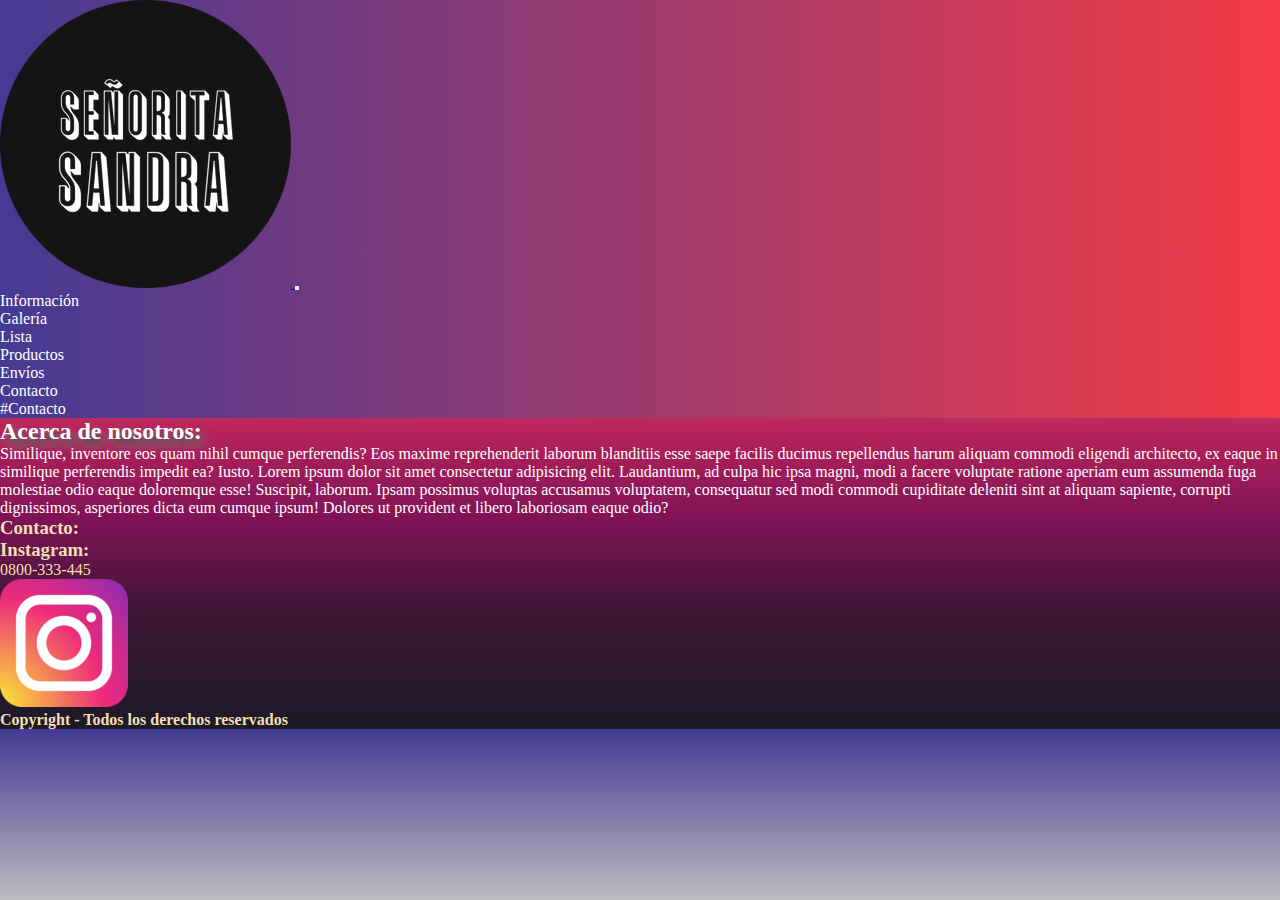
<file: informacion.html>
<!DOCTYPE html>
<html lang="es">
<head>
    <meta charset="UTF-8">
    <meta http-equiv="X-UA-Compatible" content="IE=edge">
    <meta name="viewport" content="width=device-width, initial-scale=1.0">
    <meta name="description" content="Hola, mi nombre es Sandra y esta es mi tienda de ropa, en ella vas a poder encontrar numerosos artículos de tu interés y también vas a poder adquirir los productos y recibirlos desde la comodidad de tu casa. ¡Ofertas imperdibles! Paga en 3, 6 o 12 cuotas.">
    <meta name="keywords" content="pijamas aesthetic, pijamas de stitch, pijamas enterizos, pijamas mujer invierno, ropa adolescentes, ropa femenina, ropa juvenil, ropa linda, ropa mayorista, pijamas cortos">
    <title>Información</title>
    <link rel="icon" href="Imagenes/Image0.jpeg">
    <link rel="stylesheet" href="https://cdnjs.cloudflare.com/ajax/libs/font-awesome/6.1.1/css/all.min.css" integrity="sha512-KfkfwYDsLkIlwQp6LFnl8zNdLGxu9YAA1QvwINks4PhcElQSvqcyVLLD9aMhXd13uQjoXtEKNosOWaZqXgel0g==" crossorigin="anonymous" referrerpolicy="no-referrer" />
    <link href="https://cdn.jsdelivr.net/npm/bootstrap@5.1.3/dist/css/bootstrap.min.css" rel="stylesheet" integrity="sha384-1BmE4kWBq78iYhFldvKuhfTAU6auU8tT94WrHftjDbrCEXSU1oBoqyl2QvZ6jIW3" crossorigin="anonymous">
    <link rel="stylesheet" href="estilo.css">
    <link rel="preconnect" href="https://fonts.googleapis.com">
    <link rel="preconnect" href="https://fonts.gstatic.com" crossorigin>
    <link href="https://fonts.googleapis.com/css2?family=Fredoka+One&family=Grape+Nuts&family=Playfair+Display&display=swap" rel="stylesheet">
</head>
<body>

    <header>
        <!-- NAVBAR BOOTSTRAP-INICIO -->
        <nav class="navbar navbar-expand-md navbar-light bg-light border-bottom border-5 border-dark">
            <div class="container-fluid">
                <a class="navbar-brand d-flex justify-content-lg-center col-md-3 col-lg-3 col-xl-3 m-0" href="index.html">
                    <img class="w-50" src="Imagenes/Logo1.png" alt="Informacion1">
                </a>
            <button class="navbar-toggler me-5 border border-secondary" type="button" data-bs-toggle="collapse" data-bs-target="#navbarSupportedContent" aria-controls="navbarSupportedContent" aria-expanded="false" aria-label="Toggle navigation">
                <span class="navbar-toggler-icon"></span>
            </button>
            <div class="collapse navbar-collapse justify-content-between justify-content-xl-end" id="navbarSupportedContent">
                <ul class="row navbar-nav mb-2 mb-lg-0 align-items-lg-center justify-content-xl-center ms-4">
                    <li class="nav-item col-md-3 col-lg-4 col-xl-3">
                        <a class="nav-link active fw-bold fs-5 d-flex justify-content-end justify-content-lg-center text-xl-start" aria-current="page" href="informacion.html">Información</a>
                    </li>
                    <li class="nav-item col-md-3 col-lg-3 col-xl-3">
                        <a class="nav-link active fw-bold fs-5 d-flex justify-content-end justify-content-lg-center" aria-current="page" href="galeria.html">Galería</a>
                    </li>
                    <li class="nav-item dropdown col-md-3 col-lg-2 col-xl-3">
                        <a class="nav-link dropdown-toggle active fw-bold fs-5 d-flex justify-content-end justify-content-lg-center" href="#" id="navbarDropdown" role="button" data-bs-toggle="dropdown" aria-expanded="false">Lista</a>
                        <ul class="dropdown-menu" aria-labelledby="navbarDropdown">
                            <li><a class="dropdown-item" href="productos.html">Productos</a></li>
                            <li><a class="dropdown-item" href="envios.html">Envíos</a></li>
                            <li><a class="dropdown-item" href="contacto.html">Contacto</a></li>
                        </ul>
                    </li>
                    <li class="nav-item col-md-3 col-lg-3 col-xl-3">
                        <a class="nav-link text-black-50 fs-5 d-flex justify-content-end justify-content-lg-center text-center" aria-current="page" href="#pie">#Contacto</a>
                    </li>
                </ul>
              </div>
            </div>
        </nav>
        
            <!-- NAVBAR BOOTSTRAP-FIN -->
                
            </header>
    
    <section class="row container-fluid d-flex justify-content-center m-0">

        <div class="d-flex col-12 justify-content-center py-3">
            <h2 class="subtitulo-info display-3 fw-bold">Acerca de nosotros:</h2>
        </div>
        <div class="informacion d-flex col-12 justify-content-center py-3 border border-dark border-4 rounded mb-3">
            <p class="lorem-info fs-4 fst-italic">Similique, inventore eos quam nihil cumque perferendis? Eos maxime reprehenderit laborum blanditiis esse saepe facilis ducimus repellendus harum aliquam commodi eligendi architecto, ex eaque in similique perferendis impedit ea? Iusto. Lorem ipsum dolor sit amet consectetur adipisicing elit. Laudantium, ad culpa hic ipsa magni, modi a facere voluptate ratione aperiam eum assumenda fuga molestiae odio eaque doloremque esse! Suscipit, laborum.
            Ipsam possimus voluptas accusamus voluptatem, consequatur sed modi commodi cupiditate deleniti sint at aliquam sapiente, corrupti dignissimos, asperiores dicta eum cumque ipsum! Dolores ut provident et libero laboriosam eaque odio?
            </p>
        </div>

    </section>

    <footer id="pie" class="row p-0 m-0">
        <div class="container-fluid pie d-flex flex-wrap">

        <div class="Subtitulo__h2-2 col-6 p">
            <h3 class="display-5 text-center">Contacto:</h3>
        </div>
    
        <div class="Parrafo__1 col-6 p">
            <h3 class="display-5 text-center">Instagram:</h3>
        </div>

        <div class="Numero__telefono d-flex justify-content-center align-items-center col-6 p-3">
            <p class="fs-1">0800-333-445</p>
        </div>
        
        <div class="Icono__instagram d-flex justify-content-center align-items-center col-6 p-3">
            <a class="d-flex justify-content-center" href="https://www.instagram.com/senorita_sandra_/" target="_blank"><img class="w-75" src="Imagenes/Instagram.png" alt="Icono-Instagram"></a>
        </div>

        <div class="Subtitulo__h4">
            <h4 class="fs-6">Copyright - Todos los derechos reservados</h4>
        </div>
        </div>
    </footer>
        <a href="#" class="subir">
            <i class="fa-solid fa-circle-up"></i>
        </a>

    <script src="https://cdn.jsdelivr.net/npm/bootstrap@5.1.3/dist/js/bootstrap.bundle.min.js" integrity="sha384-ka7Sk0Gln4gmtz2MlQnikT1wXgYsOg+OMhuP+IlRH9sENBO0LRn5q+8nbTov4+1p" crossorigin="anonymous"></script>
</body>
</html>
</file>
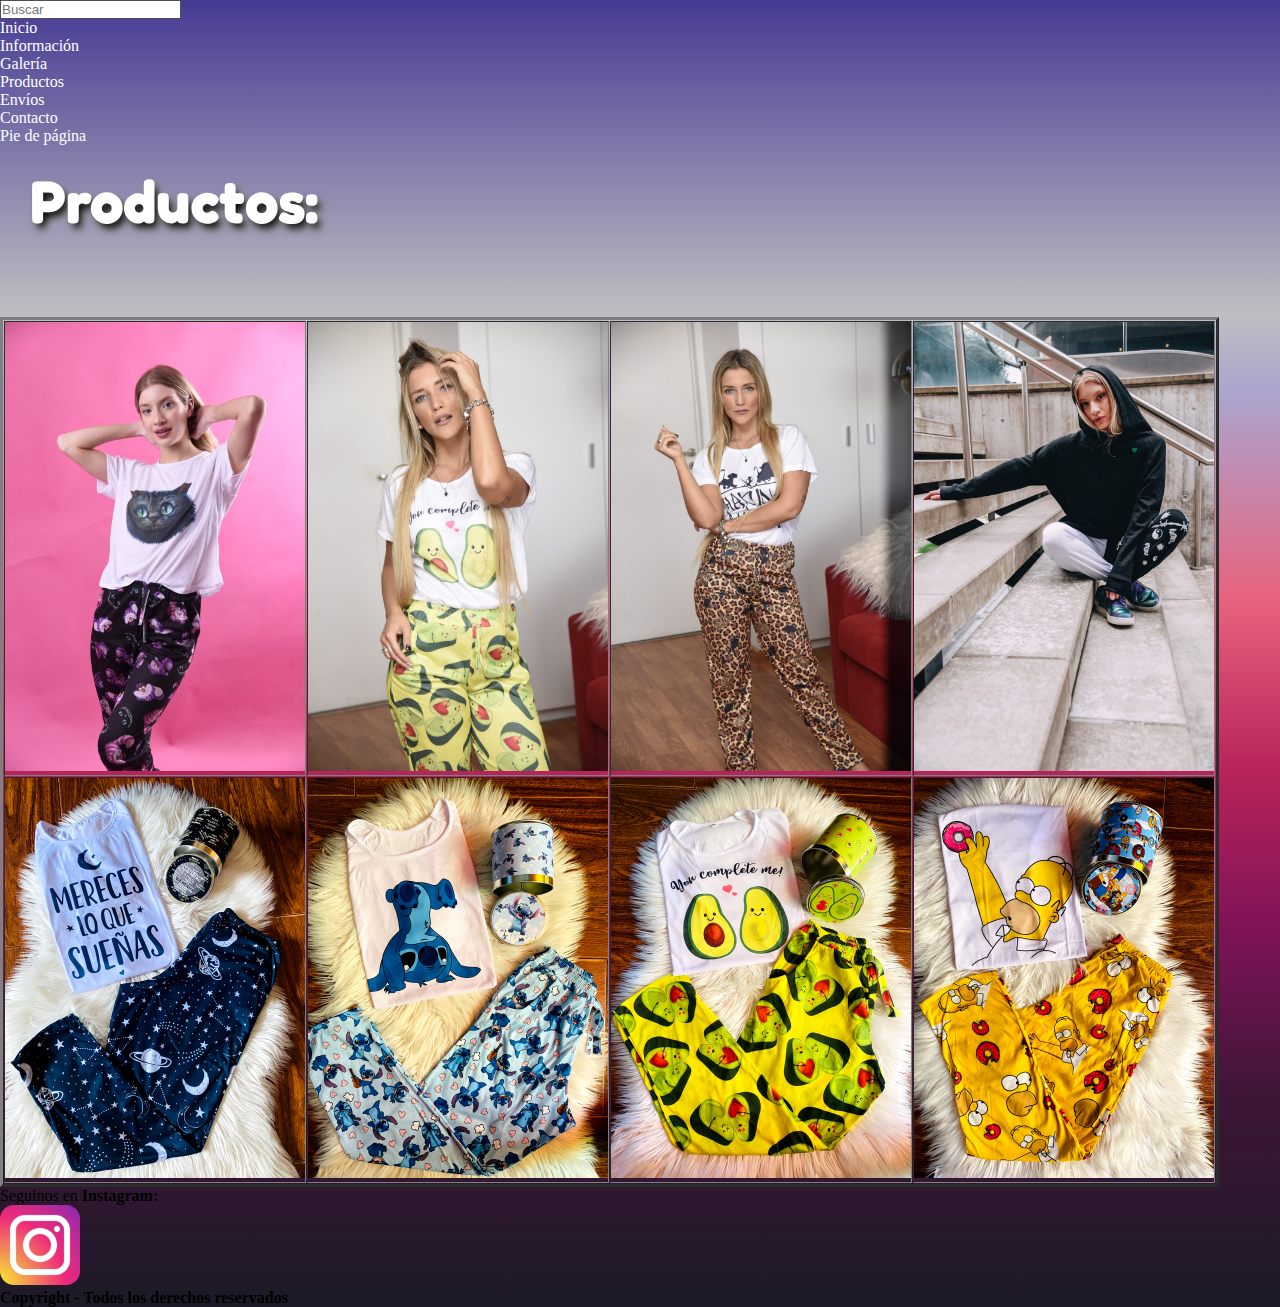
<file: productos.html>
<!DOCTYPE html>
<html lang="es">
<head>
    <meta charset="UTF-8">
    <meta http-equiv="X-UA-Compatible" content="IE=edge">
    <meta name="viewport" content="width=device-width, initial-scale=1.0">
    <meta name="description" content="Hola, mi nombre es Sandra y esta es mi tienda de ropa, en ella vas a poder encontrar numerosos artículos de tu interés y también vas a poder adquirir los productos y recibirlos desde la comodidad de tu casa. ¡Ofertas imperdibles! Paga en 3, 6 o 12 cuotas.">
    <meta name="keywords" content="mayorista de ropa, pijamas de unicornio, pijamas xxl mujer, ropa online, ropa adolescentes, ropa femenina, ropa juvenil, pijamas invierno, unisex, pijamas youtube">
    <title>Productos</title>
    <link rel="icon" href="Imagenes/Image0.jpeg">
    <link rel="stylesheet" href="estilo.css">
    <link rel="preconnect" href="https://fonts.googleapis.com">
    <link rel="preconnect" href="https://fonts.gstatic.com" crossorigin>
    <link href="https://fonts.googleapis.com/css2?family=Fredoka+One&family=Grape+Nuts&family=Playfair+Display&display=swap" rel="stylesheet">
</head>
<body>
    <header>
        <input class="Busqueda" type="text" name="Busqueda" placeholder="Buscar">

        <nav class="Navegador__1">
            <ul class="Navegador__lista-1">
                <li class="Navegador__lista-2"><a href="index.html">Inicio</a></li>
                <li class="Navegador__lista-2"><a href="informacion.html">Información</a></li>
                <li class="Navegador__lista-2"><a href="galeria.html">Galería</a></li>
                <li class="Navegador__lista-2"><a href="productos.html">Productos</a></li>
                <li class="Navegador__lista-2"><a href="envios.html">Envíos</a></li>
                <li class="Navegador__lista-2"><a href="contacto.html">Contacto</a></li>
                <li class="Navegador__lista-2"><a href="#pie">Pie de página</a></li>
            </ul>
        </nav>

            <h1 class="Titulo__productos"><u>Productos:</u></h1>
    </header>

    <main class="Caja__tabla">
        <table border="3" cellspacing="1" cellpadding="1">

            <tr class="Tabla__productos">
                <td class="Tabla__productos-1"><a href="Imagenes/Image1.jpeg">
                    <img src="Imagenes/Image1.jpeg" alt="Imagen1" title="Foto 1" width="300px"></a></td>
            
                <td class="Tabla__productos-1"><a href="Imagenes/Image2.jpeg">
                    <img src="Imagenes/Image2.jpeg" alt="Imagen2" title="Foto 2" width="300px"></a></td>
            
                <td class="Tabla__productos-1"><a href="Imagenes/Image4.jpeg">
                    <img src="Imagenes/Image4.jpeg" alt="Imagen4" title="Foto 4" width="300px"></a></td>
            
                <td class="Tabla__productos-1"><a href="Imagenes/Image6.jpeg">
                    <img src="Imagenes/Image6.jpeg" alt="Imagen6" title="Foto 6" width="300px"></a></td>
            </tr>
            <tr class="Tabla__productos">
                <td class="Tabla__productos-1"><a href="Imagenes/Image7.jpeg">
                    <img src="Imagenes/Image7.jpeg" alt="Imagen7" title="Foto 7" width="300px"></a></td>
            
                <td class="Tabla__productos-1"><a href="Imagenes/Image8.jpeg">
                    <img src="Imagenes/Image8.jpeg" alt="Imagen8" title="Foto 8" width="300px"></a></td>
            
                <td class="Tabla__productos-1"><a href="Imagenes/Image9.jpeg">
                    <img src="Imagenes/Image9.jpeg" alt="Imagen9" title="Foto 9" width="300px"></a></td>
            
                <td class="Tabla__productos-1"><a href="Imagenes/Image10.jpeg">
                    <img src="Imagenes/Image10.jpeg" alt="Imagen10" title="Foto 10" width="300px"></a></td>
            </tr>
        </table>
        
    </main>

    <footer id="pie">
        <h2><a href="contacto.html"></a></h2>
        
            <p class="Link__instagram">Seguinos en <strong>Instagram:</strong></p>
            
                <div class="Icono__instagram-2"><a href="https://www.instagram.com/senorita_sandra_/" target="_blank"><img src="Imagenes/Instagram.png" alt="Icono-Instagram" width="80px"></a></div>

                    <div><h4 class="Subtitulo__h4">Copyright - Todos los derechos reservados</h4></div>
    </footer>
</body>
</html>
</file>
<file: estilo.css>
@charset "UTF-8";

* {
    padding: 0;
    margin: 0;
    box-sizing: border-box;
}

/* INDEX.HTML */
body {
    background-image: linear-gradient(to bottom, #453a94 0%, #bfbec2 24%, #aba5ce 30%, #e7627d 46%, #b8235a 59%, #801357 71%, #3d1635 84%, #1c1a27 100%);
    width: 100%;
}

html {
    scroll-behavior: smooth;
}

/* Sección del Header */
header {
    width: 100%;
    padding: 0;
    margin: 0;
}

.navbar {
    background-image: linear-gradient(to left, #f43b47 0%, #453a94 100%);
    width: 100%;
}

.navbar .nav {
    display: flex;
    flex-flow: row wrap;
    justify-self: center;
    margin: 15px;
    list-style: none;
}

li a {
    text-decoration: none;
    border-bottom-color: #000;
    color: #fff;
    border-bottom: 6px solid transparent;
    transition: border 0.3s ease;
    padding-bottom: 15px;
}

li a:hover {
    border-bottom-color: rgba(43, 42, 42, 0.8);
}

/* Seccion de Información */
/* Seccion Galería */
.Subtitulo h2 {
    color: #fff;
}

/* Seccion Productos */
.color-text {
    color: #adb5bd;
}

.wsp {
    color: #90ee90;
}

.truck {
    color: #fff;
}

.maps {
    color: #fff;
}

/* Seccion Envíos */
.Subtitulo__h3-2 {
    grid-area: subtitulo2;
    display: flex;
    position: relative;
    margin: 5% auto 0;
    width: 90%;
    height: 150px;
    margin-bottom: 30px;
    font-weight: bold;
    font-family: "Playfair Display", serif;
    background-color: #000;
    background-image: linear-gradient(to top, #9795f0 0%, #fbc8d4 100%);
    font-size: 35px;
    flex-direction: column;
    justify-content: center;
    align-items: center;
    color: #fff;
}

.Subtitulo__h3-2 h3 {
    padding: 10px 5px 10px 5px;
}

.Subtitulo__h3-2 a {
    color: #f00;
    font-size: 30px;
    font-weight: bold;
}

.Borde__an:before {
    content: "";
    position: absolute;
    left: -8px;
    top: -8px;
    background: linear-gradient(120deg, #79fb00, #8d01a0, #031ba5, #ff004c, #e6036d, #fb0094, #ff6600, #04c2e4, #adad02, #00c3ff);
    background-size: 300%;
    width: calc(100% + 16px);
    height: calc(100% + 16px);
    z-index: -1;
    animation: BGradient 15s ease infinite;
}

.Borde__an:after {
    content: "";
    position: absolute;
    left: -8px;
    top: -8px;
    background: linear-gradient(120deg, #79fb00, #8d01a0, #031ba5, #ff004c, #e6036d, #fb0094, #ff6600, #04c2e4, #adad02, #00c3ff);
    background-size: 300%;
    width: calc(100% + 16px);
    height: calc(100% + 16px);
    z-index: -1;
    animation: BGradient 15s ease infinite;
    filter: brightness(1.4);
    filter: drop-shadow(16px 16px 20px rgb(248, 220, 97));
    filter: blur(15px);
}

@keyframes BGradient {
    0% {
        background-position: 0% 200%;
    }

    50% {
        background-position: 200% 0%;
    }

    100% {
        background-position: 0% 330%;
    }
}

/* Seccion Contacto */
#pie .container-fluid {
    color: #f5deb3;
}

.subir {
    color: orange;
    font-size: 40px;
    height: 70px;
    width: 70px;
    text-align: center;
    position: fixed;
    right: 20px;
    bottom: 20px;
}

/* INFORMACION.HTML */
.subtitulo-info {
    color: #fff;
    text-shadow: 4px 6px 8px #000, 4px 6px 10px #fff;
}

.informacion p {
    color: #fff;
}

/* GALERIA.HTML */
.Titulo__galeria {
    display: flex;
    flex-wrap: wrap;
    font-family: "Fredoka One", cursive;
    font-size: 30px;
    text-shadow: 4px 6px 8px #000, 4px 6px 10px #fff;
    padding: 30px;
    margin-right: 75px;
    justify-content: center;
    align-items: center;
}

.Titulo__galeria u {
    color: #fff;
    text-decoration: none;
}

.Stock {
    display: flex;
    text-align: center;
    justify-content: center;
    margin: 15px;
}

.Stock u {
    text-decoration: none;
    font-weight: bold;
    color: #fff;
    font-size: 40px;
    font-family: "Grape Nuts", cursive;
    padding: 20px;
    text-shadow: 6px 6px 10px #f10d0d, 6px 6px 10px #fff;
    transition: 0.5s;
}

.Stock em {
    font-family: "Fredoka One", cursive;
    font-size: 30px;
    padding: 20px;
    color: #008000;
    text-shadow: 4px 6px 8px #adff2f, 4px 6px 10px #fff;
    transition: 0.5s;
}

.Stock em:hover {
    color: #f10d0d;
}

.Galeria {
    display: grid;
    grid-template-areas:    "foto1-gl foto2-gl foto3-gl foto4-gl"
                            "foto1-gl foto2-gl foto3-gl foto4-gl"
                            "foto5-gl foto6-gl foto7-gl foto8-gl"
                            "foto5-gl foto6-gl foto7-gl foto8-gl";
    grid-template-columns: repeat(4, 1fr);
    grid-template-rows: repeat(4, 1fr);
    height: 1000px;
    grid-gap: 20px;
    margin: 20px;
}

.foto1-gl {
    grid-area: foto1-gl;
    background-image: url(Imagenes/Image1.jpeg);
    background-size: cover;
    background-position: 50% 50%;
    transition: 1s;
}

.foto1-gl:hover {
    transform: scale(1.1);
}

.foto2-gl {
    grid-area: foto2-gl;
    background-image: url(Imagenes/Image2.jpeg);
    background-size: cover;
    background-position: 50% 50%;
    transition: 1s;
}

.foto2-gl:hover {
    transform: scale(1.1);
}

.foto3-gl {
    grid-area: foto3-gl;
    background-image: url(Imagenes/Image4.jpeg);
    background-size: cover;
    background-position: 50% 50%;
    transition: 1s;
}

.foto3-gl:hover {
    transform: scale(1.1);
}

.foto4-gl {
    grid-area: foto4-gl;
    background-image: url(Imagenes/Image6.jpeg);
    background-size: cover;
    background-position: 50% 50%;
    transition: 1s;
}

.foto4-gl:hover {
    transform: scale(1.1);
}

.foto5-gl {
    grid-area: foto5-gl;
    background-image: url(Imagenes/Image7.jpeg);
    background-size: cover;
    background-position: 50% 50%;
    transition: 1s;
}

.foto5-gl:hover {
    transform: scale(1.1);
}

.foto6-gl {
    grid-area: foto6-gl;
    background-image: url(Imagenes/Image8.jpeg);
    background-size: cover;
    background-position: 50% 50%;
    transition: 1s;
}

.foto6-gl:hover {
    transform: scale(1.1);
}

.foto7-gl {
    grid-area: foto7-gl;
    background-image: url(Imagenes/Image9.jpeg);
    background-size: cover;
    background-position: 50% 50%;
    transition: 1s;
}

.foto7-gl:hover {
    transform: scale(1.1);
}

.foto8-gl {
    grid-area: foto8-gl;
    background-image: url(Imagenes/Image10.jpeg);
    background-size: cover;
    background-position: 50% 50%;
    transition: 1s;
}

.foto8-gl:hover {
    transform: scale(1.1);
}

.Video__galeria {
    display: flex;
    justify-content: center;
    margin: 50px;
}

.Video__galeria video {
    box-shadow: 5px 5px 10px 10px #f10d0d, 10px 10px 10px 10px #fff;
}

/* PRODUCTOS.HTML */
.Titulo__productos {
    display: block;
    font-family: "Fredoka One", cursive;
    font-size: 60px;
    text-shadow: 4px 6px 8px #000, 4px 6px 10px #fff;
    padding-bottom: 50px;
    text-align: left;
    margin-bottom: 30px;
    margin-left: 30px;
    padding-top: 20px;
}

.Titulo__productos u {
    color: #fff;
    text-decoration: none;
}

.Titulo__productos td {
    padding: 40px;
}

/* ENVIOS.HTML */
.Titulo__envios {
    display: block;
    font-family: "Fredoka One", cursive;
    font-size: 60px;
    text-shadow: 4px 6px 8px #000, 4px 6px 10px #fff;
    padding-bottom: 50px;
    text-align: left;
    margin-bottom: 30px;
    margin-left: 30px;
    padding-top: 20px;
}

.Titulo__envios u {
    color: #fff;
    text-decoration: none;
}

#Formulario {
    background-color: #000;
}

#Form__1 {
    font-family: "Grape Nuts", cursive;
    margin: 20px;
}

.Color__letra {
    color: #fff;
}

.Color__letra .subtitulo {
    font-size: 30px;
    margin-left: 15px;
}

.Color__letra .pais {
    font-size: 20px;
    margin: 15px;
}

.Color__letra .sexo {
    font-size: 20px;
    margin: 15px;
}

.Color__letra .datos {
    font-size: 20px;
    margin: 30px;
    margin-left: 30px;
}

.Color__letra .sexo-1 {
    display: inline-block;
    font-size: 20px;
    margin: 10px;
}

.Color__letra .opinion {
    font-size: 20px;
    margin: 30px;
}

.Color__letra .terminos {
    font-size: 20px;
    margin: 30px 30px 0 15px;
}

.Color__letra .talle {
    font-size: 20px;
    margin: 30px;
}

#input-datos {
    margin-left: 10px;
}

#Selector__talles {
    margin-left: 30px;
}

.Textarea {
    margin: 20px;
}

#Botones {
    margin: 40px;
    width: 100px;
}

/* CONTACTO.HTML */
.Titulo__contacto u {
    color: #fff;
    text-decoration: none;
}

.Titulo__contacto {
    display: block;
    font-family: "Fredoka One", cursive;
    font-size: 60px;
    text-shadow: 4px 6px 8px #000, 4px 6px 10px #fff;
    padding-bottom: 50px;
    text-align: left;
    margin-bottom: 30px;
    margin-left: 30px;
    padding-top: 20px;
}

.Titulo__contacto-1 {
    color: #fff;
    font-size: 40px;
    font-family: "Fredoka One", cursive;
    text-shadow: 4px 6px 8px #000, 4px 6px 10px #fff;
}

#Gif__ig {
    margin: 100px 0 30px 500px;
}

.Ig__contacto {
    position: absolute;
    color: #fff;
    font-size: 40px;
    font-family: "Fredoka One", cursive;
    top: 45%;
    left: 50%;
    text-shadow: 4px 6px 8px #000, 4px 6px 10px #fff;
}

.Subtitulo__contacto {
    color: #fff;
    font-size: 40px;
    font-family: "Grape Nuts", cursive;
    margin: 15px;
    text-shadow: 4px 6px 8px #000, 4px 6px 10px #fff;
}

/*# sourceMappingURL=estilo.css.map */
</file>
